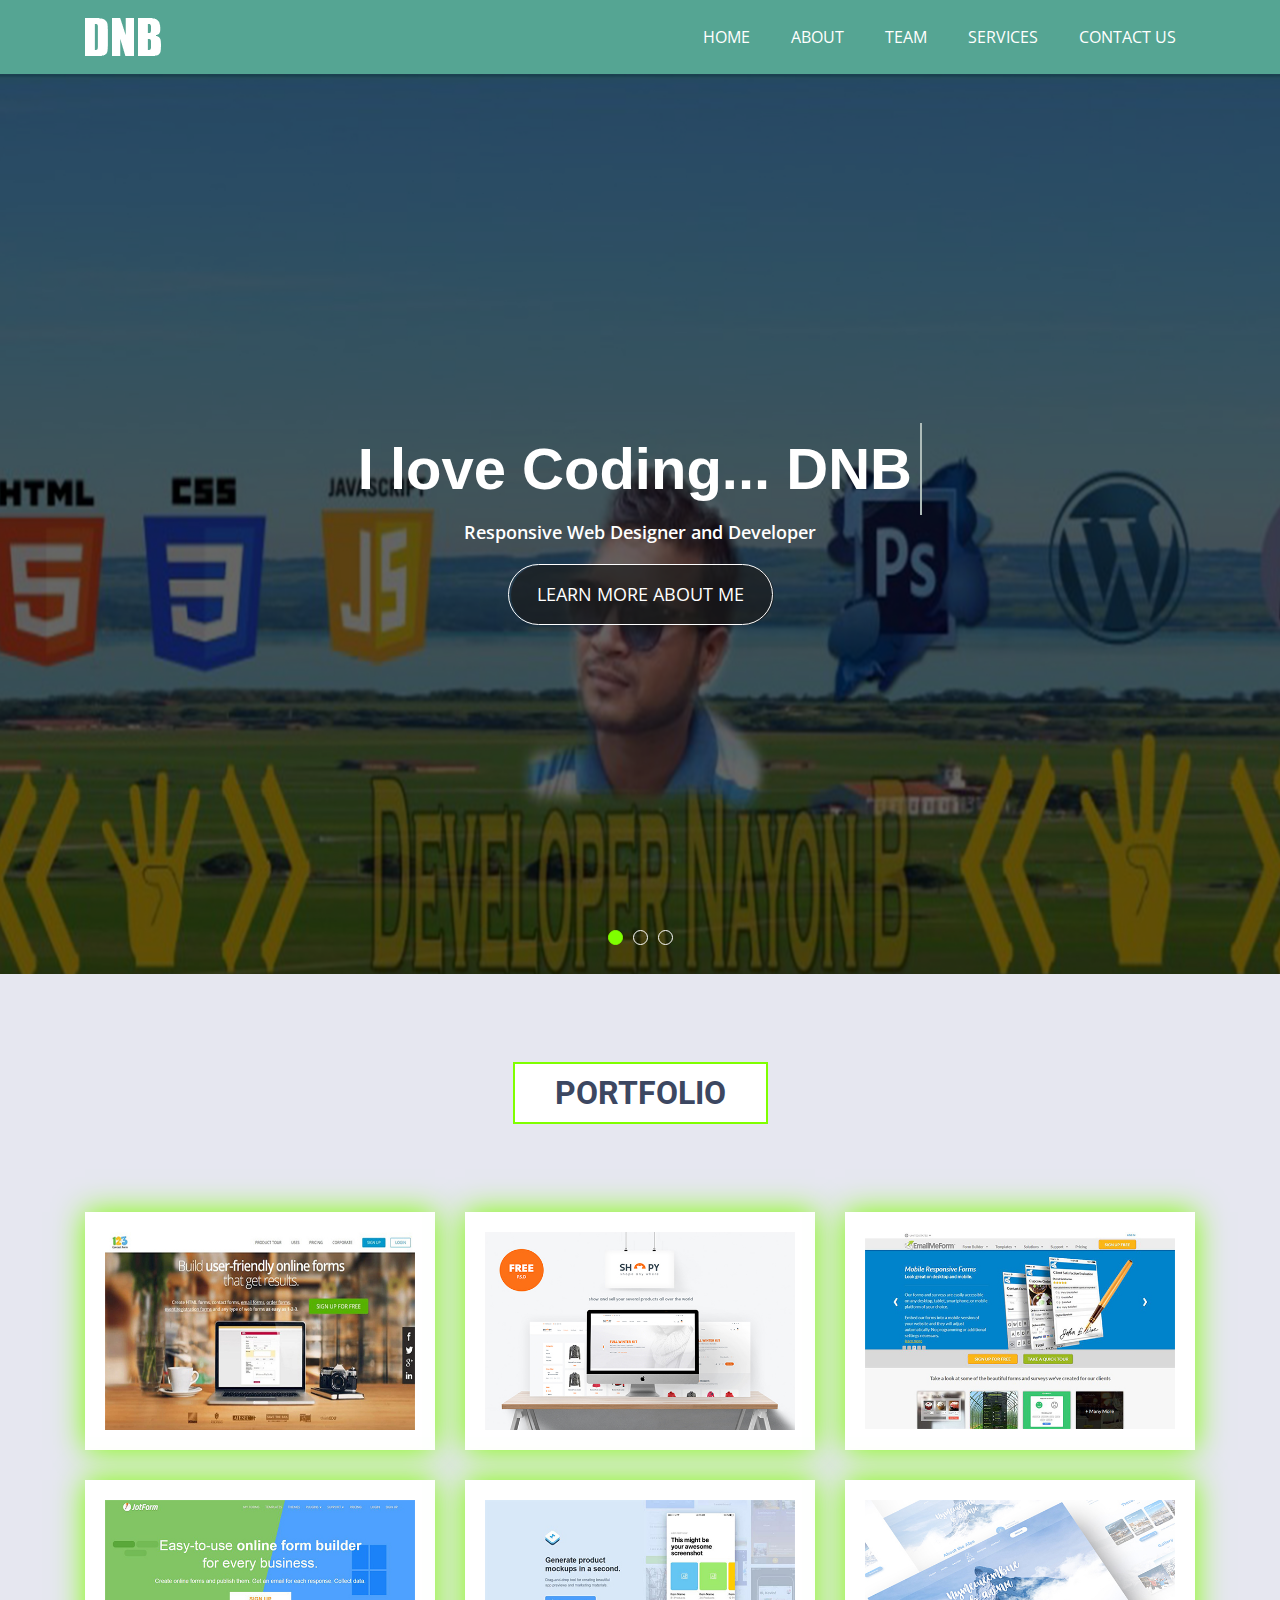
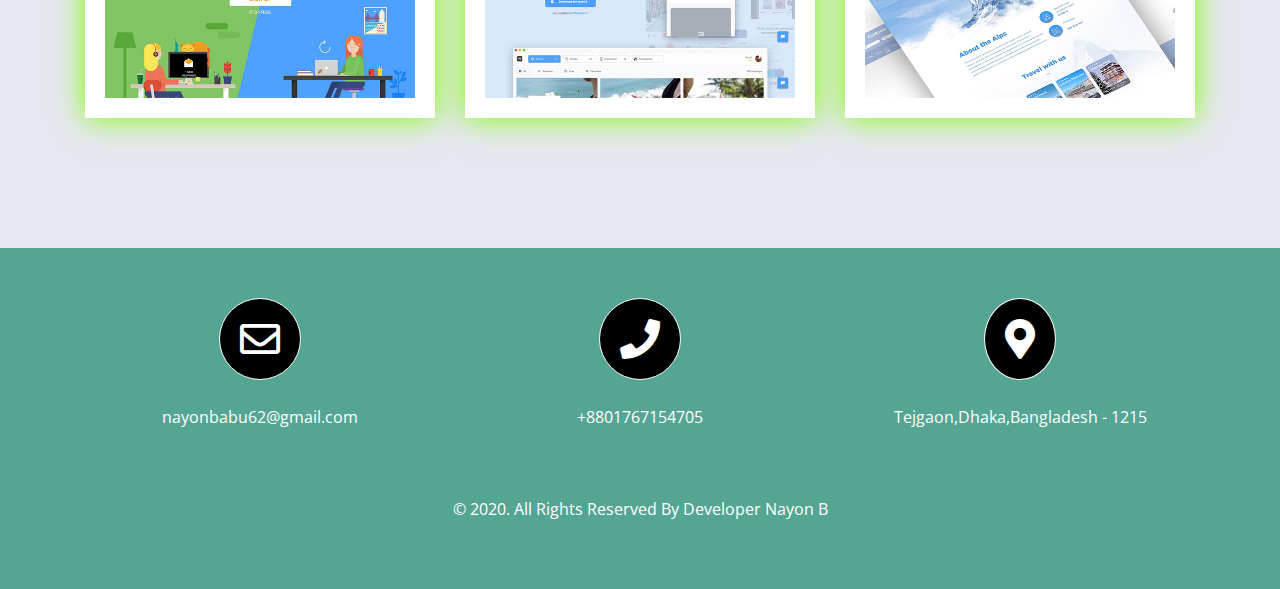
<file: index.html>
<!doctype html>
<html class="no-js" lang="">
<head>
<meta charset="utf-8">
<meta http-equiv="x-ua-compatible" content="ie=edge">
<title>Site Title Here</title>
<meta name="description" content="">
<meta name="viewport" content="width=device-width, initial-scale=1">

<link rel="manifest" href="site.webmanifest">
<link rel="shortcut icon" type="image/x-icon" href="img/favicon.ico">
<!-- Place favicon.ico in the root directory -->

<!-- CSS here -->
<link rel="stylesheet" href="css/bootstrap.min.css">
<link rel="stylesheet" href="css/owl.carousel.min.css">
<link rel="stylesheet" href="css/animated.css">
<link rel="stylesheet" href="css/magnific-popup.css">
<link rel="stylesheet" href="css/fontawesome-all.min.css">
<link rel="stylesheet" href="css/meanmenu.css">
<link rel="stylesheet" href="css/slick.css">
<link rel="stylesheet" href="css/default.css">
<link rel="stylesheet" href="css/style.css">
<link rel="stylesheet" href="css/responsive.css">
</head>
<body>
<!--=============== Header Part Code Start ================-->
<div id="header-sticky" class="header-area">
      <div class="container">
          <div class="row">
              <div class="col-xl-2 col-lg-2">
                  <div class="logo">
                      <a href="index.html"><img src="img/logo.png" alt="logo"></a>
                  </div>
              </div>
              <div class="col-xl-10 col-lg-10">
                  <div class="main-menu text-right">
                      <nav id="mobile-menu">
                          <ul id="main-menu nav ul">
                              <li><a href="index.html">Home</a></li>
                              <li><a href="about.html">About</a></li>
                              <li><a href="team.html">Team</a></li>
                              <li><a href="services.html">Services</a></li>
                              <li><a href="contact.html">Contact Us</a></li>
                          </ul>
                      </nav>
                   </div>
                  <div class="mobile-menu"></div>
              </div>
          </div>
      </div>
  </div>
<!--=========== Slider Part Code ==============-->
<div class="slider-area">
<div class="slider-active owl-carousel">
<div class="signel-slider slider-bg d-flex align-items-center" style="background-image: url(img/DBN.jpg)">
  <div class="container">
      <div class="row">
          <div class="col-xl-12">
              <div class="sllider-content text-center">
                 <h1 class="cd-headline clip is-full-width">
                <span>I love Coding...</span>
                 <span class="cd-words-wrapper">
                    <b class="is-visible"> DNB</b>
                    <b>DEVELOPER</b>
                    <b>NAYON B</b>
                   </span>
                </h1>
                  <p>Responsive Web Designer and Developer</p>       
                  <a href="#" class="btn-one">Learn more about me</a>
              </div>
          </div>
      </div>
  </div>
</div>
<div class="signel-slider slider-bg d-flex align-items-center" style="background-image: url(img/DNB4.jpg)">
  <div class="container">
      <div class="row">
          <div class="col-xl-12">
              <div class="sllider-content text-center">
                   <h1 class="cd-headline clip is-full-width">
                  <span>I love Coding...</span>
                  <span class="cd-words-wrapper">
                    <b class="is-visible"> DNB</b>
                    <b>DEVELOPER</b>
                    <b>NAYON B</b>
                   </span>
                </h1>
                 <p>Responsive Web Designer and Developer</p>
                  <a href="#" class="btn-one">Learn more about me</a>
              </div>
          </div>
      </div>
  </div>
</div>
<div class="signel-slider slider-bg d-flex align-items-center" style="background-image: url(img/DBN2.jpg)">
  <div class="container">
      <div class="row">
          <div class="col-xl-12">
              <div class="sllider-content text-center">
                   <h1 class="cd-headline clip is-full-width">
                  <span>I love Coding...</span>
                  <span class="cd-words-wrapper">
                    <b class="is-visible"> DNB</b>
                    <b>DEVELOPER</b>
                    <b>NAYON B</b>
                   </span>
                </h1>
                 <p>Responsive Web Designer and Developer</p>
                  <a href="#" class="btn-one">Learn more about me</a>
              </div>
          </div>
      </div>
  </div>
</div>
</div>
</div>

<!--=============== Protfolio Part Code Start ================-->
<div class="protfolio pt-100 pb-100">
    <div class="container">
        <div class="row">
            <div class="col-xl-12 mb-100">
             <div class="section-title text-center">
              <h2> PORTFOLIO </h2>
               </div>
            </div>
            <div class="col-xl-4 col-lg-4 col-md-6">
            <div class="protfolio-thumbnail">
                <img src="img/pro1.jpg" alt="dbn">
            </div>
            </div>
            
            <div class="col-xl-4 col-lg-4 col-md-6">
            <div class="protfolio-thumbnail">
                <img src="img/pro2.jpg" alt="dbn">
            </div>
            </div>
            
            <div class="col-xl-4 col-lg-4 col-md-6">
            <div class="protfolio-thumbnail">
                <img src="img/pro3.jpg" alt="dbn">
            </div>
            </div>
            
            <div class="col-xl-4 col-lg-4 col-md-6">
            <div class="protfolio-thumbnail">
                <img src="img/pro4.jpg" alt="dbn">
            </div>
            </div>
            
            <div class="col-xl-4 col-lg-4 col-md-6">
            <div class="protfolio-thumbnail">
                <img src="img/pro5.jpg" alt="dbn">
            </div>
            </div>
            
            <div class="col-xl-4 col-lg-4 col-md-6">
            <div class="protfolio-thumbnail">
                <img src="img/pro6.jpg" alt="dbn">
            </div>
            </div>
        </div>
    </div>
</div>
<!--=============== Footer Part Code Start ================-->
<div class="footer-area pt-50 pb-50">
  <div class="container">
   <div class="row">
    <div class="col-xl-4 col-lg-4 col-md-4 col-sm-4">
     <div class="footer-content text-center">
      <i class="far fa-envelope"></i>
        <p>nayonbabu62@gmail.com</p>
      </div>
    </div>
    <div class="col-xl-4 col-lg-4 col-md-4 col-sm-4">
     <div class="footer-content text-center">
      <i class="fas fa-phone"></i>
        <p>+8801767154705</p>
      </div>
    </div>
    <div class="col-xl-4 col-lg-4 col-md-4 col-sm-4">
     <div class="footer-content text-center">
      <i class="fas fa-map-marker-alt"></i>
        <p>Tejgaon,Dhaka,Bangladesh - 1215</p>
      </div>
    </div>
    <div class="col-xl-12 col-lg-12 col-md-12 col-sm-12">
        <div class="footer-widget text-center">
         <p>&copy; 2020. All Rights Reserved By Developer Nayon B</p>
        </div>
    </div>
   </div>
  </div>
</div>

<!-- JS here -->
<script src="js/vendor/jquery-1.12.4.min.js"></script>
<script src="js/popper.min.js"></script>
<script src="js/bootstrap.min.js"></script>
<script src="js/owl.carousel.min.js"></script>
<script src="js/isotope.pkgd.min.js"></script>
<script src="js/one-page-nav-min.js"></script>
<script src="js/slick.min.js"></script>
<script src="js/jquery.meanmenu.min.js"></script>
<script src="js/ajax-form.js"></script>
<script src="js/wow.min.js"></script>
<script src="js/jquery.scrollUp.min.js"></script>
<script src="js/imagesloaded.pkgd.min.js"></script>
<script src="js/animated.js"></script>
<script src="js/jquery.magnific-popup.min.js"></script>
<script src="js/skill.bars.jquery.js"></script>
<script src="js/plugins.js"></script>
<script src="js/main.js"></script>
</body>
</html>
</file>
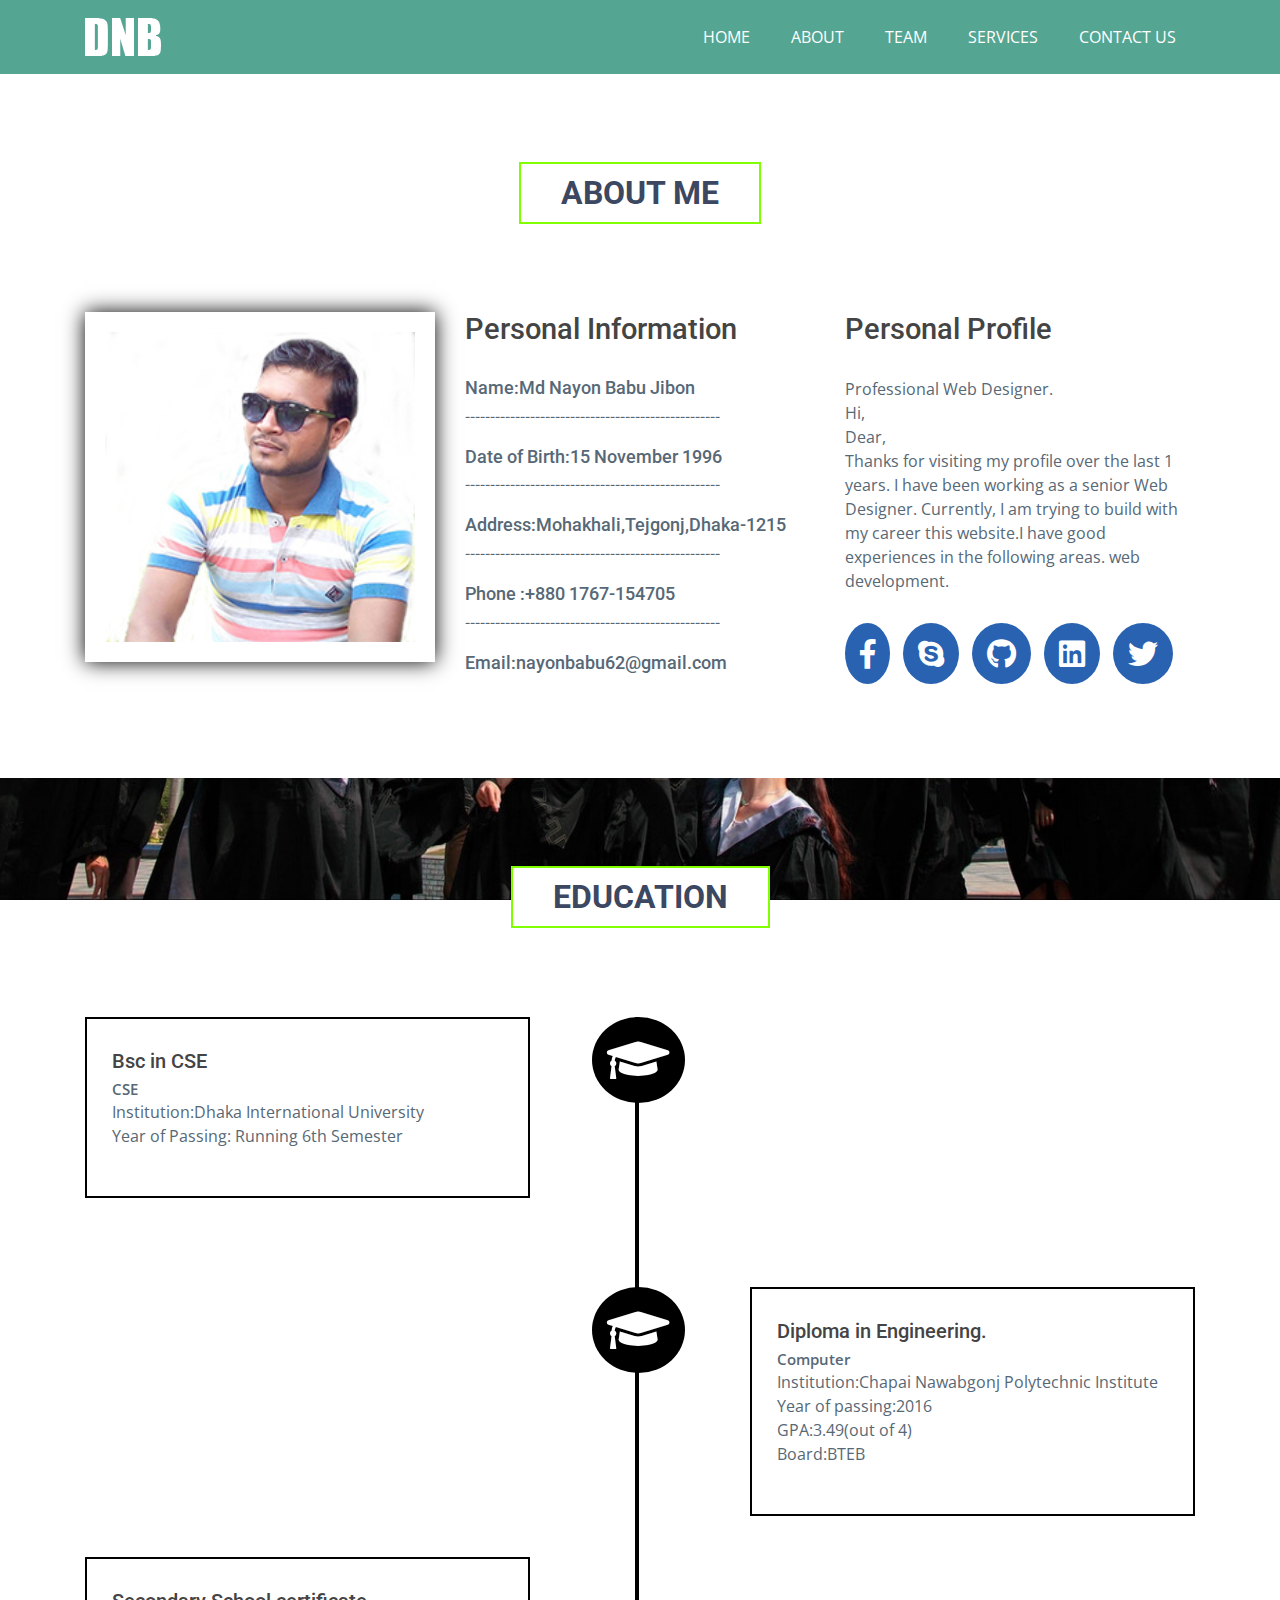
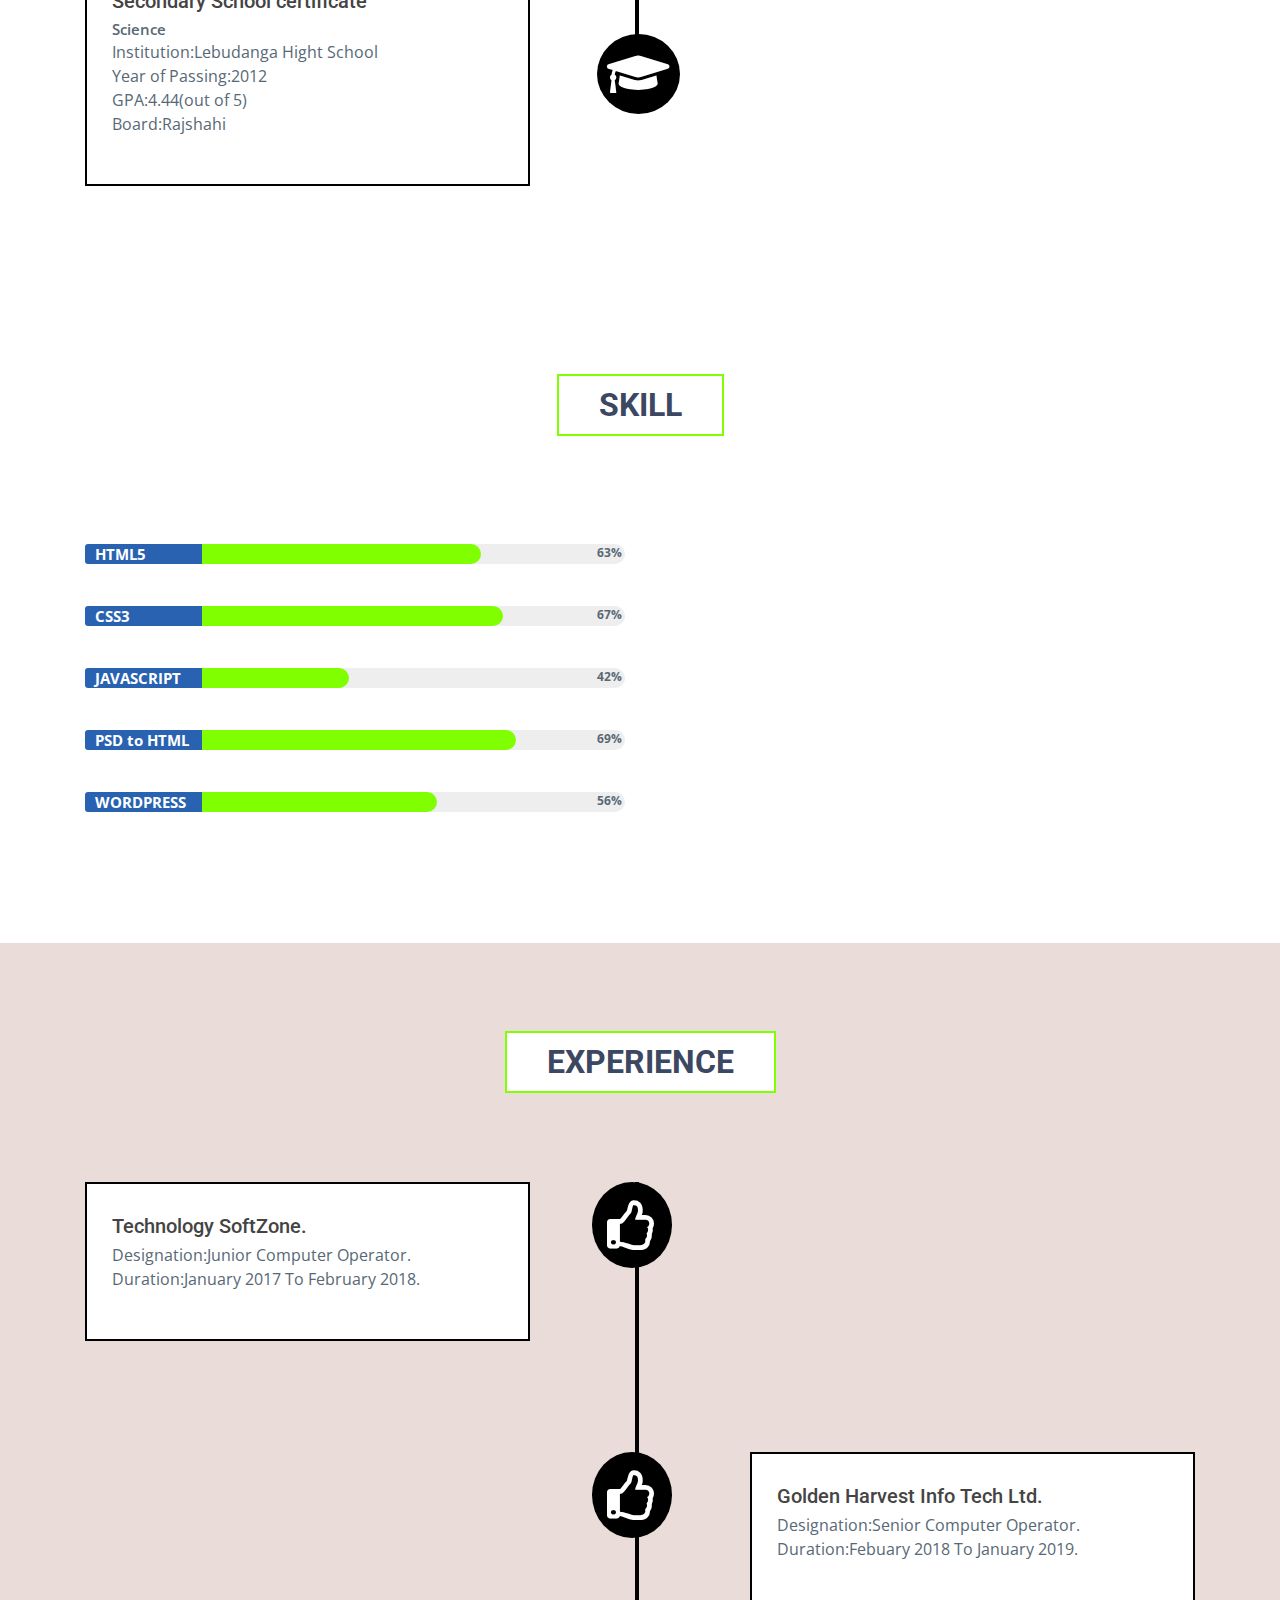
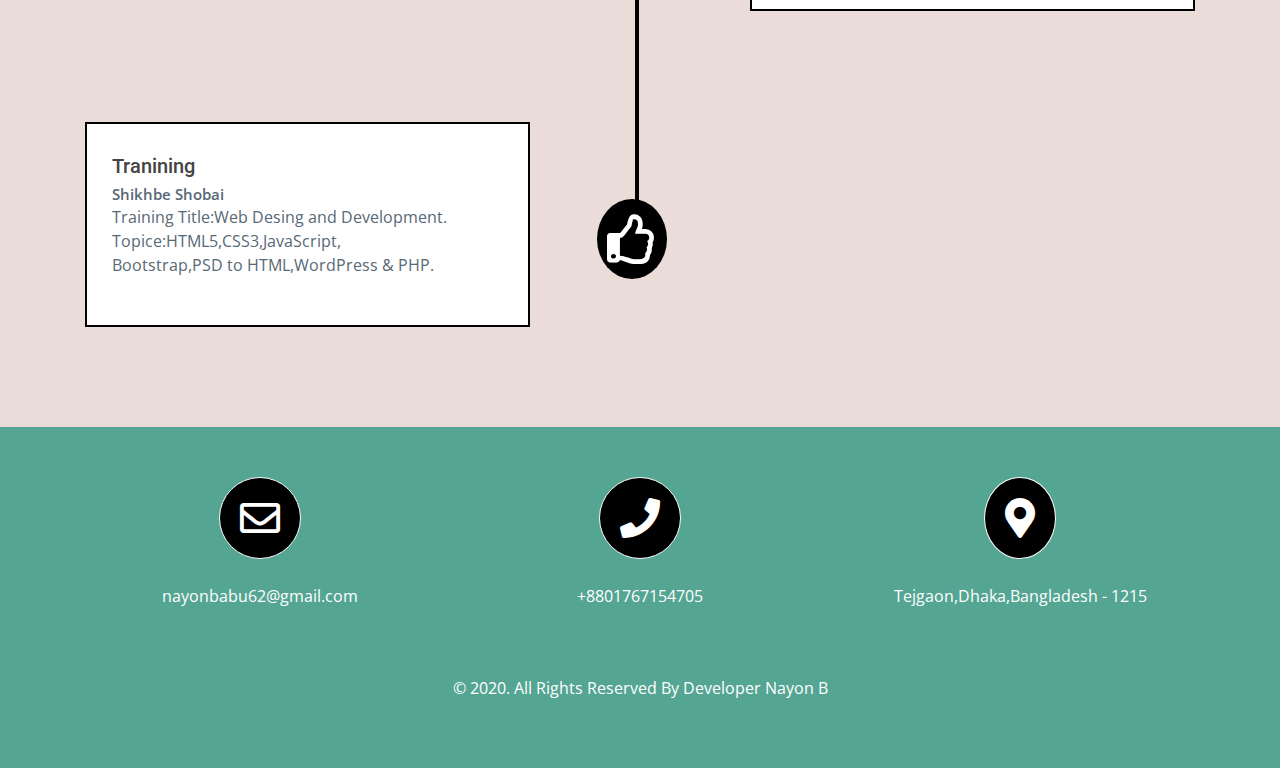
<file: about.html>
<!doctype html>
<html class="no-js" lang="">
<head>
<meta charset="utf-8">
<meta http-equiv="x-ua-compatible" content="ie=edge">
<title>Site Title Here</title>
<meta name="description" content="">
<meta name="viewport" content="width=device-width, initial-scale=1">

<link rel="manifest" href="site.webmanifest">
<link rel="shortcut icon" type="image/x-icon" href="img/favicon.ico">
<!-- Place favicon.ico in the root directory -->

<!-- CSS here -->
<link rel="stylesheet" href="css/bootstrap.min.css">
<link rel="stylesheet" href="css/owl.carousel.min.css">
<link rel="stylesheet" href="css/animated.css">
<link rel="stylesheet" href="css/magnific-popup.css">
<link rel="stylesheet" href="css/fontawesome-all.min.css">
<link rel="stylesheet" href="css/meanmenu.css">
<link rel="stylesheet" href="css/slick.css">
<link rel="stylesheet" href="css/default.css">
<link rel="stylesheet" href="css/style.css">
<link rel="stylesheet" href="css/responsive.css">
</head>
<body>
<!--=============== Header Part Code Start ================-->
<div id="header-sticky" class="header-area">
      <div class="container">
          <div class="row">
              <div class="col-xl-2 col-lg-2">
                  <div class="logo">
                      <a href="index.html"><img src="img/logo.png" alt="logo"></a>
                  </div>
              </div>
              <div class="col-xl-10 col-lg-10">
                  <div class="main-menu text-right">
                      <nav id="mobile-menu">
                          <ul id="main-menu nav ul">
                              <li><a href="index.html">Home</a></li>
                              <li><a href="about.html">About</a></li>
                              <li><a href="team.html">Team</a></li>
                              <li><a href="services.html">Services</a></li>
                              <li><a href="contact.html">Contact Us</a></li>
                          </ul>
                      </nav>
                   </div>
                  <div class="mobile-menu"></div>
              </div>
          </div>
      </div>
  </div>
<!--=============== About  Part Code Start ================-->
<div class="about-area pt-100 pb-100">
<div class="container">
<div class="row">
    <div class="col-xl-12">
        <div class="section-title text-center">
            <h2>About Me</h2>
        </div>
    </div>
    <div class="col-xl-4 col-lg-4">
        <div class="about-thumbnail pt-100">
          <img src="img/about.jpg" alt="about-imges">
        </div>
    </div>
    <div class="col-xl-4 col-lg-4">
        <div class="about-info pt-100">
            <h4>Personal Information</h4>
            <h5>Name:Md Nayon Babu Jibon</h5>
            <p>---------------------------------------------------</p>
            <h5>Date of Birth:15 November 1996</h5>
            <p>---------------------------------------------------</p>
            <h5>Address:Mohakhali,Tejgonj,Dhaka-1215</h5>
            <p>---------------------------------------------------</p>
            <h5>Phone :+880 1767-154705</h5>
            <p>---------------------------------------------------</p>
            <h5>Email:nayonbabu62@gmail.com</h5>
        </div>
</div>
<div class="col-xl-4 col-lg-4">
    <div class="about-info pt-100">
      <h4>Personal Profile</h4>
        <p>Professional  Web Designer.<br>Hi,<br>Dear,<br>Thanks for visiting my profile over the last 1 years. I have been working as a senior Web Designer. Currently, I am trying to build with my career this website.I have good experiences in the following areas. web development.</p>
        <div class="social-icon pt-20">
         <ul>
             <li><a href="https://www.facebook.com/Md-Nayon-Babu-Jinon-1029114910618652/?modal=admin_todo_tour" target="_blank"><i class="fab fa-facebook-f"></i></a></li>
             <li><a href="#" target="_blank"><i class="fab fa-skype"></i></a></li>
             <li><a href="https://github.com/mdnayonbabujibon" target="_blank"><i class="fab fa-github"></i></a></li>
             <li><a href="https://www.linkedin.com/in/md-nayon-babu-jibon-46b865172/" target="_blank"><i class="fab fa-linkedin"></i></a></li>
             <li><a href="https://twitter.com/MdNayonBabuJib1" target="_blank"><i class="fab fa-twitter"></i></a></li>
         </ul> 
        </div>
    </div>
</div>
</div>
</div>
</div>
<!--=============== Education Part Code Start ================-->
<div class="eduaciton-area pt-100 pb-100">
 <div class="container">
  <div class="row">
    <div class="col-xl-12 mb-100">
     <div class="section-title text-center">
     <h2> Education</h2>
    </div>
  </div>
 <div class="col-xl-5 col-lg-5 col-md-5">
  <div class="content-text">
   <h3>Bsc in CSE</h3>
    <span>CSE</span>
     <P>Institution:Dhaka International University<br> Year of Passing: Running 6th Semester</P>
     </div>
    </div>
  <div class="col-xl-2 col-lg-2 col-md-2">
      <div class="mid-line">
          <i class="fas fa-graduation-cap"></i>
      </div>
  </div>
 <div class="col-xl-5 col-lg-5 col-md-5">
     <div class="content-text2">

     </div>
  </div>
  <!--2nd title-->
 <div class="col-xl-5 col-lg-5 col-md-5">
     <div class="content-text2">

     </div>
  </div>
  <div class="col-xl-2 col-lg-2 col-md-2">
      <div class="mid-line">
          <i class="fas fa-graduation-cap"></i>
      </div>
  </div>
 <div class="col-xl-5 col-lg-5 col-md-5">
     <div class="content-text">
        <h3>Diploma in Engineering.</h3>
         <span>Computer</span>
         <P>Institution:Chapai Nawabgonj Polytechnic Institute<br>Year of passing:2016<br>GPA:3.49(out of 4)<br>Board:BTEB</P> 
     </div>
  </div>

 <div class="col-xl-5 col-lg-5 col-md-5">
     <div class="content-text">
         <h3>Secondary School certificate</h3>
         <span>Science</span>
         <P>Institution:Lebudanga Hight School<br>Year of Passing:2012<br>GPA:4.44(out of 5)<br>Board:Rajshahi</P>
     </div>
  </div>
  <div class="col-xl-2 col-lg-2 col-md-2">
      <div class="mid-line-last">
          <i class="fas fa-graduation-cap"></i>
      </div>
  </div>
 <div class="col-xl-5 col-lg-5 col-md-5">
     <div class="content-text2">

          </div>
        </div>
      </div>
    </div>
  </div>

<!--=============== Skill Part Code Start ================-->
<div class="skill-area pt-100 pb-100">
    <div class="container">
        <div class="row">
        <div class="col-xl-12 mb-100">
       <div class="section-title text-center">
      <h2> Skill </h2>
    </div>
  </div> 
  <div class="col-xl-6 col-lg-6">
      <div class="skill-bar">
          <div class="skillbar" data-percent="90%">
        <span class="skillbar-title" style="background: #2862b1;">HTML5</span>
        <p class="skillbar-bar" style="background: #7fff00;"></p>
        <span class="skill-bar-percent"></span>
        </div>
      </div>
      <div class="skill-bar">
       <div class="skillbar" data-percent="95%">
        <span class="skillbar-title" style="background: #2862b1;">CSS3</span>
        <p class="skillbar-bar" style="background: #7fff00;"></p>
        <span class="skill-bar-percent"></span>
        </div>
      </div>
      <div class="skill-bar">
       <div class="skillbar" data-percent="60%">
        <span class="skillbar-title" style="background: #2862b1;">JAVASCRIPT</span>
        <p class="skillbar-bar" style="background: #7fff00;"></p>
        <span class="skill-bar-percent"></span>
        </div>
      </div>
      <div class="skill-bar">
       <div class="skillbar" data-percent="98%">
        <span class="skillbar-title" style="background: #2862b1;">PSD to HTML</span>
        <p class="skillbar-bar" style="background: #7fff00;"></p>
        <span class="skill-bar-percent"></span>
        </div>
      </div>
      <div class="skill-bar">
       <div class="skillbar" data-percent="80%">
        <span class="skillbar-title" style="background: #2862b1;">WORDPRESS</span>
        <p class="skillbar-bar" style="background: #7fff00;"></p>
        <span class="skill-bar-percent"></span>
        </div>
      </div>
  </div>
  <div class="col-xl-6 col-lg-6">
      <div class="skillbar-img">
        <a href="https://www.youtube.com/channel/UC7Ll55wEeGkzSH5wyFa-lxg/playlists" target="_blank"><iframe width="560" height="315" src="https://www.youtube.com/embed/RRz4wlI3Psk" frameborder="0" allow="accelerometer; autoplay; encrypted-media; gyroscope; picture-in-picture" allowfullscreen></iframe></a>
         <!--
          <img src="img/skil-img.jpg" alt="dnb">-->
      </div>
  </div>
</div>
</div>
</div>

<!--=============== EXPERIENCE Part Code Start ================-->
 <div class="Exprerence-area pt-100 pb-100 white-bg">
    <div class="container">
        <div class="row">
         <div class="col-xl-12 mb-100">
          <div class="section-title text-center">
           <h2> EXPERIENCE</h2>
         </div>
        </div>
          <div class="col-xl-5 col-lg-5 col-md-5">
             <div class="content-text">
                <h3>Technology SoftZone.</h3>
                  <P>Designation:Junior Computer Operator.<br>Duration:January 2017 To February 2018.</P>
                    </div>
                   </div>
                  <div class="col-xl-2 col-lg-2 col-md-2">
                   <div class="mid-line">
                    <i class="far fa-thumbs-up"></i>
                    </div>
                  </div>
                 <div class="col-xl-5 col-lg-5 col-md-5">
                     <div class="content-text2">  
                     </div>
                  </div>
                  <!--2nd title-->
                 <div class="col-xl-5 col-lg-5 col-md-5">
                     <div class="content-text2"> 
                     </div>
                  </div>
                  <div class="col-xl-2 col-lg-2 col-md-2">
                      <div class="mid-line">
                          <i class="far fa-thumbs-up"></i>
                      </div>
                  </div>
                 <div class="col-xl-5 col-lg-5 col-md-5">
                     <div class="content-text">
                        <h3>Golden Harvest Info Tech Ltd.</h3>
                         <P>Designation:Senior Computer Operator.<br>Duration:Febuary 2018 To January 2019.</P> 
                     </div>
                  </div>
                   
                 <div class="col-xl-5 col-lg-5 col-md-5">
                     <div class="content-text">
                         <h3>Tranining</h3>
                         <span>Shikhbe Shobai</span>
                         <P>Training Title:Web Desing and Development.
                         Topice:HTML5,CSS3,JavaScript,<br>Bootstrap,PSD to HTML,WordPress & PHP.</P>
                     </div>
                  </div>
                  <div class="col-xl-2 col-lg-2 col-md-2">
                      <div class="mid-line-last">
                          <i class="far fa-thumbs-up"></i>
                      </div>
                  </div>
                 <div class="col-xl-5 col-lg-5 col-md-5">
                     <div class="content-text2">
                         
                     </div>
                   </div>
                </div>
             </div>
         </div>
         
<!--=============== Footer Part Code Start ================-->
<div class="footer-area pt-50 pb-50">
  <div class="container">
   <div class="row">
    <div class="col-xl-4 col-lg-4 col-md-4 col-sm-4">
     <div class="footer-content text-center">
      <i class="far fa-envelope"></i>
        <p>nayonbabu62@gmail.com</p>
      </div>
    </div>
    <div class="col-xl-4 col-lg-4 col-md-4 col-sm-4">
     <div class="footer-content text-center">
      <i class="fas fa-phone"></i>
        <p>+8801767154705</p>
      </div>
    </div>
    <div class="col-xl-4 col-lg-4 col-md-4 col-sm-4">
     <div class="footer-content text-center">
      <i class="fas fa-map-marker-alt"></i>
        <p>Tejgaon,Dhaka,Bangladesh - 1215</p>
      </div>
    </div>
    <div class="col-xl-12 col-lg-12 col-md-12 col-sm-12">
        <div class="footer-widget text-center">
         <p>&copy; 2020. All Rights Reserved By Developer Nayon B</p>
        </div>
    </div>
   </div>
  </div>
</div>

<!-- JS here -->
<script src="js/vendor/jquery-1.12.4.min.js"></script>
<script src="js/popper.min.js"></script>
<script src="js/bootstrap.min.js"></script>
<script src="js/owl.carousel.min.js"></script>
<script src="js/isotope.pkgd.min.js"></script>
<script src="js/one-page-nav-min.js"></script>
<script src="js/slick.min.js"></script>
<script src="js/jquery.meanmenu.min.js"></script>
<script src="js/ajax-form.js"></script>
<script src="js/wow.min.js"></script>
<script src="js/jquery.scrollUp.min.js"></script>
<script src="js/imagesloaded.pkgd.min.js"></script>
<script src="js/animated.js"></script>
<script src="js/jquery.magnific-popup.min.js"></script>
<script src="js/skill.bars.jquery.js"></script>
<script src="js/plugins.js"></script>
<script src="js/main.js"></script>
</body>
</html>
</file>
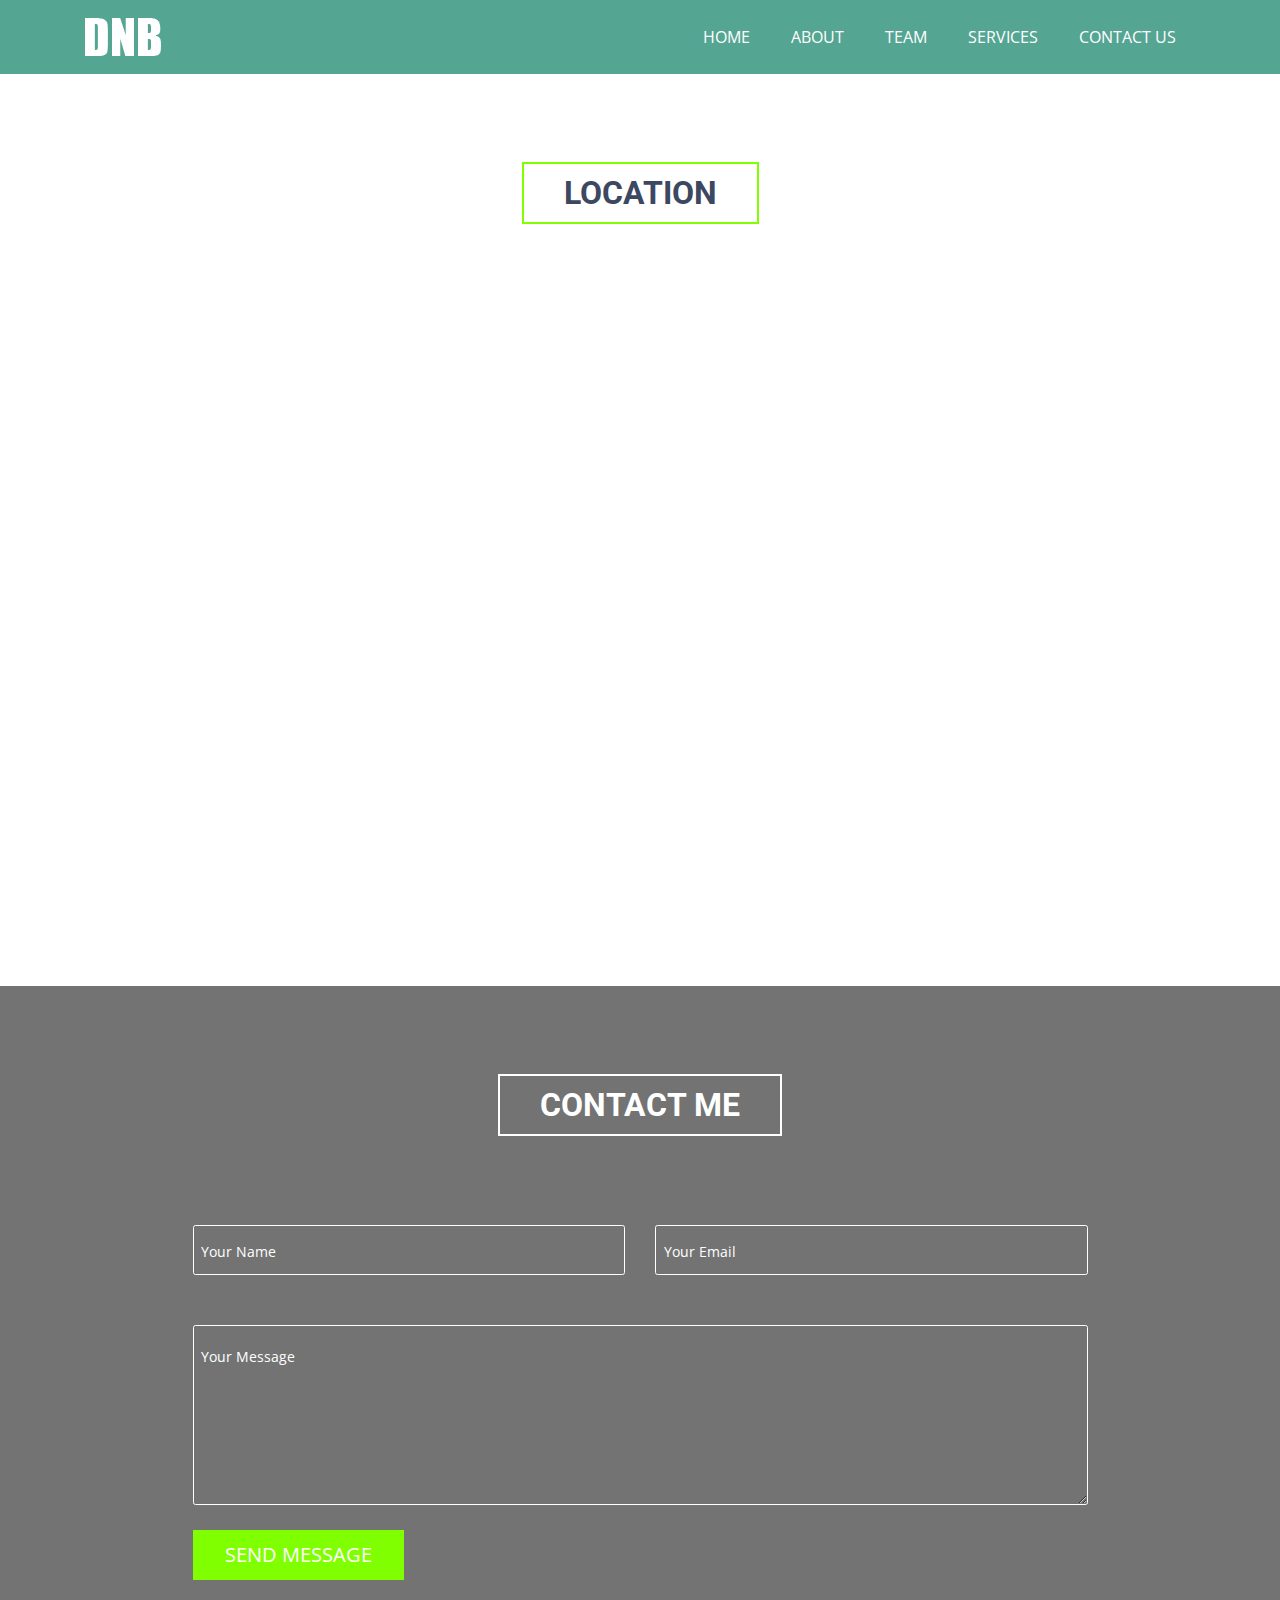
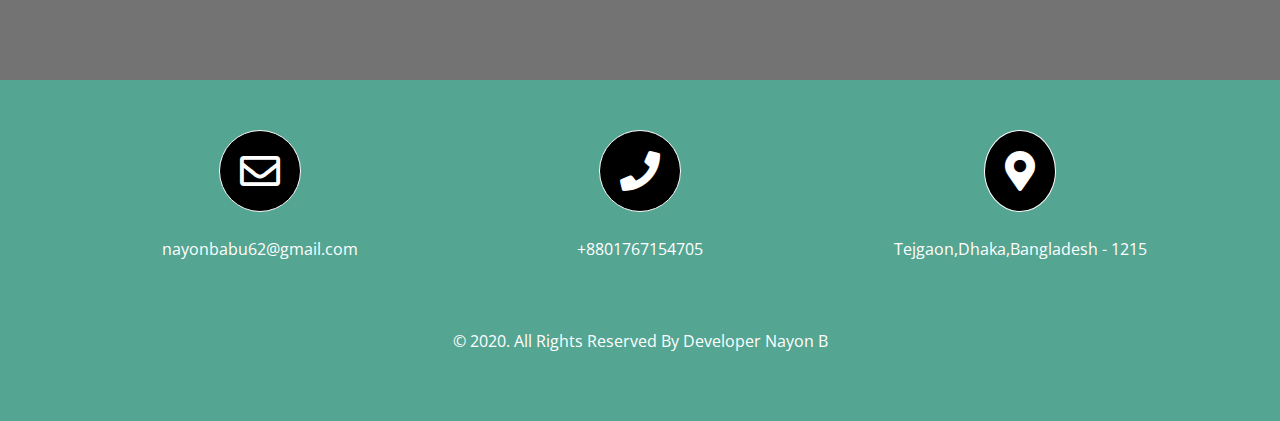
<file: contact.html>
<!doctype html>
<html class="no-js" lang="">
<head>
<meta charset="utf-8">
<meta http-equiv="x-ua-compatible" content="ie=edge">
<title>Site Title Here</title>
<meta name="description" content="">
<meta name="viewport" content="width=device-width, initial-scale=1">

<link rel="manifest" href="site.webmanifest">
<link rel="shortcut icon" type="image/x-icon" href="img/favicon.ico">
<!-- Place favicon.ico in the root directory -->

<!-- CSS here -->
<link rel="stylesheet" href="css/bootstrap.min.css">
<link rel="stylesheet" href="css/owl.carousel.min.css">
<link rel="stylesheet" href="css/animated.css">
<link rel="stylesheet" href="css/magnific-popup.css">
<link rel="stylesheet" href="css/fontawesome-all.min.css">
<link rel="stylesheet" href="css/meanmenu.css">
<link rel="stylesheet" href="css/slick.css">
<link rel="stylesheet" href="css/default.css">
<link rel="stylesheet" href="css/style.css">
<link rel="stylesheet" href="css/responsive.css">
</head>
<body>
<!--=============== Header Part Code Start ================-->
<div id="header-sticky" class="header-area">
      <div class="container">
          <div class="row">
              <div class="col-xl-2 col-lg-2">
                  <div class="logo">
                      <a href="index.html"><img src="img/logo.png" alt="logo"></a>
                  </div>
              </div>
              <div class="col-xl-10 col-lg-10">
                  <div class="main-menu text-right">
                      <nav id="mobile-menu">
                          <ul id="main-menu nav ul">
                              <li><a href="index.html">Home</a></li>
                              <li><a href="about.html">About</a></li>
                              <li><a href="team.html">Team</a></li>
                              <li><a href="services.html">Services</a></li>
                              <li><a href="contact.html">Contact Us</a></li>
                          </ul>
                      </nav>
                   </div>
                  <div class="mobile-menu"></div>
              </div>
          </div>
      </div>
  </div>
  <!--=============== Google Map Part Code Start ================-->
 <div class="google_map">
    <div class="container">
        <div class="row">
           <div class="col-xl-12 mb-100 pt-100">
             <div class="section-title text-center">
              <h2> Location </h2>
               </div>
            </div>
        </div>
        </div>
            <p><iframe src="https://www.google.com/maps/embed?pb=!1m18!1m12!1m3!1d7496149.953730211!2d85.8462125075647!3d23.452185887261443!2m3!1f0!2f0!3f0!3m2!1i1024!2i768!4f13.1!3m3!1m2!1s0x30adaaed80e18ba7%3A0xf2d28e0c4e1fc6b!2sBangladesh!5e0!3m2!1sen!2sbd!4v1582547313823!5m2!1sen!2sbd" width="100%" height="650" frameborder="0" style="border:0;" allowfullscreen=""></iframe></p>
        </div>

<!--=============== Contact Part Code Start ================-->
<div class="contact pt-100 pb-100">
  <div class="container">
    <div class="row">
     <div class="col-xl-12 mb-100">
        <div class="contact-title text-center">
        <h2> Contact Me </h2>
       </div>
     </div>
    </div>
 <!--contact form-->
<div class="container content-top-space">
 <form action="https://formspree.io/nayonbabu62@gmail.com" method="post" enctype="multipart/form-data">
    <div class="row">
      <div class="col-xl-10 offset-xl-1 col-lg-10 offset-lg-1">
        <div class="row">
          <div class="col-xl-6 col-lg-6 col-md-6">
            <input type="text" class="form-control" placeholder="Your Name">
            </div>
            <div class="col-xl-6 col-lg-6 col-md-6">
           <input type="text" class="form-control" placeholder="Your Email">
             </div>
              </div>
                <div class="row">
                  <div class="col-xl-12 col-lg-12">
                     <textarea class="form-control" placeholder="Your Message"></textarea>
                    </div>
                    <div class="col-xl-12 col-lg-12">
                        <button type="submit">Send Message</button>
                    </div>
                </div>
            </div>
        </div>
    </form>
    </div>
</div>
</div>
<!--=============== Footer Part Code Start ================-->
<div class="footer-area pt-50 pb-50">
  <div class="container">
   <div class="row">
    <div class="col-xl-4 col-lg-4 col-md-4 col-sm-4">
     <div class="footer-content text-center">
      <i class="far fa-envelope"></i>
        <p>nayonbabu62@gmail.com</p>
      </div>
    </div>
    <div class="col-xl-4 col-lg-4 col-md-4 col-sm-4">
     <div class="footer-content text-center">
      <i class="fas fa-phone"></i>
        <p>+8801767154705</p>
      </div>
    </div>
    <div class="col-xl-4 col-lg-4 col-md-4 col-sm-4">
     <div class="footer-content text-center">
      <i class="fas fa-map-marker-alt"></i>
        <p>Tejgaon,Dhaka,Bangladesh - 1215</p>
      </div>
    </div>
    <div class="col-xl-12 col-lg-12 col-md-12 col-sm-12">
        <div class="footer-widget text-center">
          <p>&copy; 2020. All Rights Reserved By Developer Nayon B</p>
        </div>
    </div>
   </div>
  </div>
</div>

<!-- JS here -->
<script src="js/vendor/jquery-1.12.4.min.js"></script>
<script src="js/popper.min.js"></script>
<script src="js/bootstrap.min.js"></script>
<script src="js/owl.carousel.min.js"></script>
<script src="js/isotope.pkgd.min.js"></script>
<script src="js/one-page-nav-min.js"></script>
<script src="js/slick.min.js"></script>
<script src="js/jquery.meanmenu.min.js"></script>
<script src="js/ajax-form.js"></script>
<script src="js/wow.min.js"></script>
<script src="js/jquery.scrollUp.min.js"></script>
<script src="js/imagesloaded.pkgd.min.js"></script>
<script src="js/animated.js"></script>
<script src="js/jquery.magnific-popup.min.js"></script>
<script src="js/skill.bars.jquery.js"></script>
<script src="js/plugins.js"></script>
<script src="js/main.js"></script>
</body>
</html>
</file>
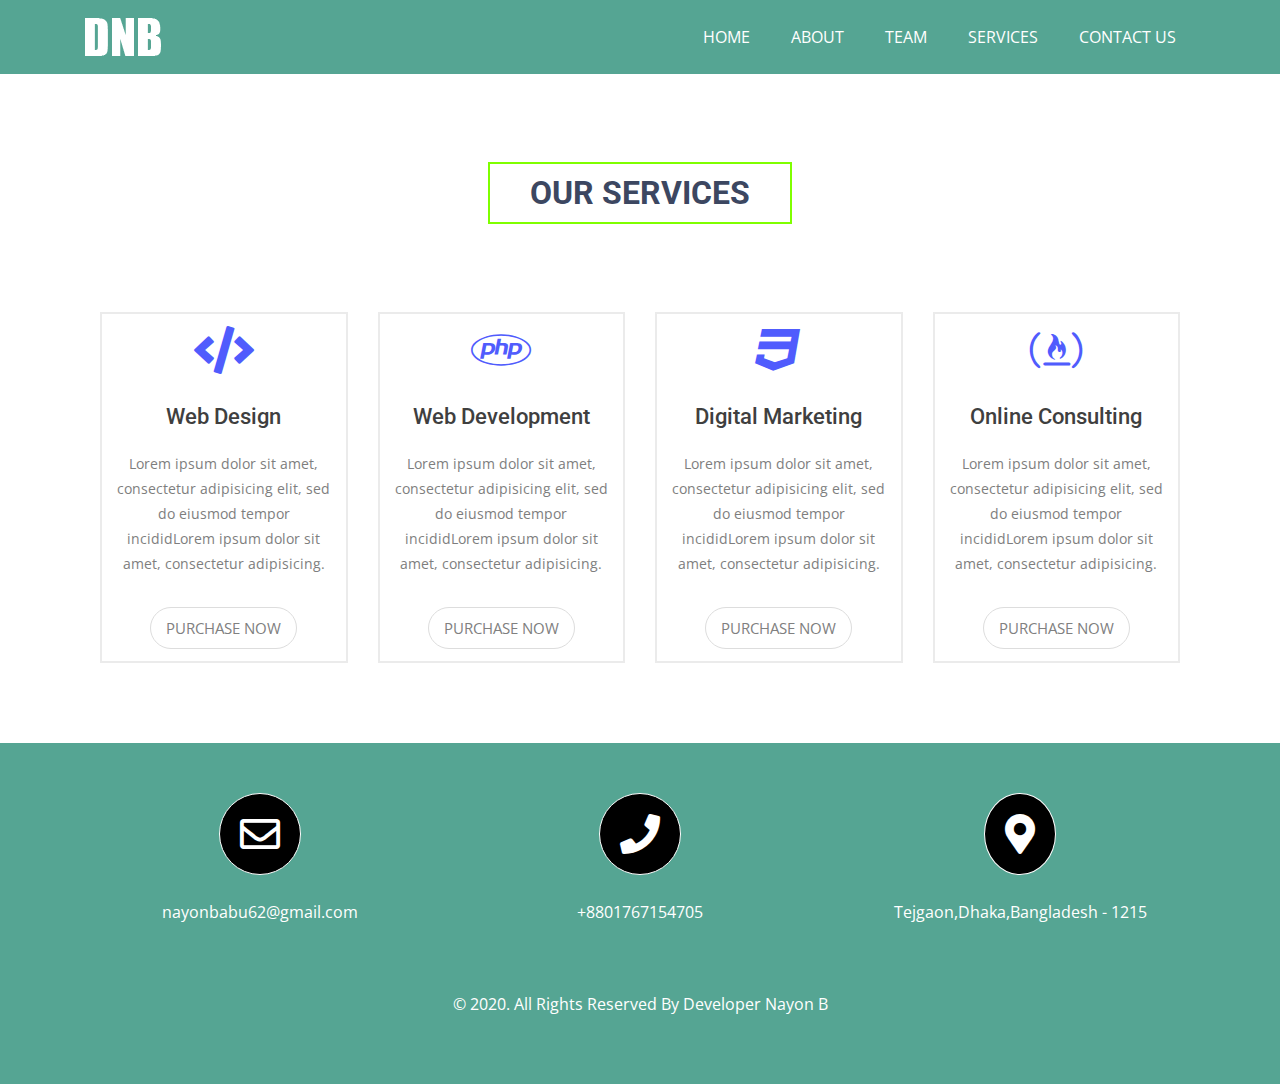
<file: services.html>
<!doctype html>
<html class="no-js" lang="">
<head>
<meta charset="utf-8">
<meta http-equiv="x-ua-compatible" content="ie=edge">
<title>Site Title Here</title>
<meta name="description" content="">
<meta name="viewport" content="width=device-width, initial-scale=1">

<link rel="manifest" href="site.webmanifest">
<link rel="shortcut icon" type="image/x-icon" href="img/favicon.ico">
<!-- Place favicon.ico in the root directory -->

<!-- CSS here -->
<link rel="stylesheet" href="css/bootstrap.min.css">
<link rel="stylesheet" href="css/owl.carousel.min.css">
<link rel="stylesheet" href="css/animated.css">
<link rel="stylesheet" href="css/magnific-popup.css">
<link rel="stylesheet" href="css/fontawesome-all.min.css">
<link rel="stylesheet" href="css/meanmenu.css">
<link rel="stylesheet" href="css/slick.css">
<link rel="stylesheet" href="css/default.css">
<link rel="stylesheet" href="css/style.css">
<link rel="stylesheet" href="css/responsive.css">
</head>
<body>
<!--=============== Header Part Code Start ================-->
<div id="header-sticky" class="header-area">
      <div class="container">
          <div class="row">
              <div class="col-xl-2 col-lg-2">
                  <div class="logo">
                      <a href="index.html"><img src="img/logo.png" alt="logo"></a>
                  </div>
              </div>
              <div class="col-xl-10 col-lg-10">
                  <div class="main-menu text-right">
                      <nav id="mobile-menu">
                          <ul id="main-menu nav ul">
                              <li><a href="index.html">Home</a></li>
                              <li><a href="about.html">About</a></li>
                              <li><a href="team.html">Team</a></li>
                              <li><a href="services.html">Services</a></li>
                              <li><a href="contact.html">Contact Us</a></li>
                          </ul>
                      </nav>
                   </div>
                  <div class="mobile-menu"></div>
              </div>
          </div>
      </div>
  </div>
  <!--=============== Google Map Part Code Start ================-->
 <div class="our-services">
    <div class="container">
        <div class="row">
           <div class="col-md-12 mb-100 pt-100">
             <div class="section-title text-center">
              <h2> Our Services </h2>
               </div>
            </div>
        </div>
            <div class="about-area pb-80">
                <div class="container">
                    <div class="row">
                        <div class="col-lg-3 col-md-6">
                           <div class="about-contet text-center">
                             <i class="fas fa-code"></i>
                            <h3>Web Design</h3>
                            <p>Lorem ipsum dolor sit amet, consectetur adipisicing elit, sed do eiusmod tempor incididLorem ipsum dolor sit amet, consectetur adipisicing.</p>
                            <a href="#" class="btn-one2">Purchase now</a>
                        </div>
                      </div>
                        <div class="col-lg-3 col-md-6">
                           <div class="about-contet text-center">
                             <i class="fab fa-php"></i>
                            <h3>Web Development</h3>
                            <p>Lorem ipsum dolor sit amet, consectetur adipisicing elit, sed do eiusmod tempor incididLorem ipsum dolor sit amet, consectetur adipisicing.</p>
                            <a href="#" class="btn-one2">Purchase now</a>
                        </div>
                      </div>
                        <div class="col-lg-3 col-md-6">
                           <div class="about-contet text-center">
                             <i class="fab fa-css3"></i>
                            <h3>Digital Marketing</h3>
                            <p>Lorem ipsum dolor sit amet, consectetur adipisicing elit, sed do eiusmod tempor incididLorem ipsum dolor sit amet, consectetur adipisicing.</p>
                            <a href="#" class="btn-one2">Purchase now</a>
                        </div>
                      </div>
                        <div class="col-lg-3 col-md-6">
                           <div class="about-contet text-center">
                             <i class="fab fa-free-code-camp"></i>
                            <h3>Online Consulting</h3>
                            <p>Lorem ipsum dolor sit amet, consectetur adipisicing elit, sed do eiusmod tempor incididLorem ipsum dolor sit amet, consectetur adipisicing.</p>
                            <a href="#" class="btn-one2">Purchase now</a>
                        </div>
                      </div>
                    </div>
                </div>
            </div>
            </div>
        </div>
            
<!--=============== Footer Part Code Start ================-->
<div class="footer-area pt-50 pb-50">
  <div class="container">
   <div class="row">
    <div class="col-xl-4 col-lg-4 col-md-4 col-sm-4">
     <div class="footer-content text-center">
      <i class="far fa-envelope"></i>
        <p>nayonbabu62@gmail.com</p>
      </div>
    </div>
    <div class="col-xl-4 col-lg-4 col-md-4 col-sm-4">
     <div class="footer-content text-center">
      <i class="fas fa-phone"></i>
        <p>+8801767154705</p>
      </div>
    </div>
    <div class="col-xl-4 col-lg-4 col-md-4 col-sm-4">
     <div class="footer-content text-center">
      <i class="fas fa-map-marker-alt"></i>
        <p>Tejgaon,Dhaka,Bangladesh - 1215</p>
      </div>
    </div>
    <div class="col-xl-12 col-lg-12 col-md-12 col-sm-12">
        <div class="footer-widget text-center">
          <p>&copy; 2020. All Rights Reserved By Developer Nayon B</p>
        </div>
    </div>
   </div>
  </div>
</div>

<!-- JS here -->
<script src="js/vendor/jquery-1.12.4.min.js"></script>
<script src="js/popper.min.js"></script>
<script src="js/bootstrap.min.js"></script>
<script src="js/owl.carousel.min.js"></script>
<script src="js/isotope.pkgd.min.js"></script>
<script src="js/one-page-nav-min.js"></script>
<script src="js/slick.min.js"></script>
<script src="js/jquery.meanmenu.min.js"></script>
<script src="js/ajax-form.js"></script>
<script src="js/wow.min.js"></script>
<script src="js/jquery.scrollUp.min.js"></script>
<script src="js/imagesloaded.pkgd.min.js"></script>
<script src="js/animated.js"></script>
<script src="js/jquery.magnific-popup.min.js"></script>
<script src="js/skill.bars.jquery.js"></script>
<script src="js/plugins.js"></script>
<script src="js/main.js"></script>
</body>
</html>
</file>
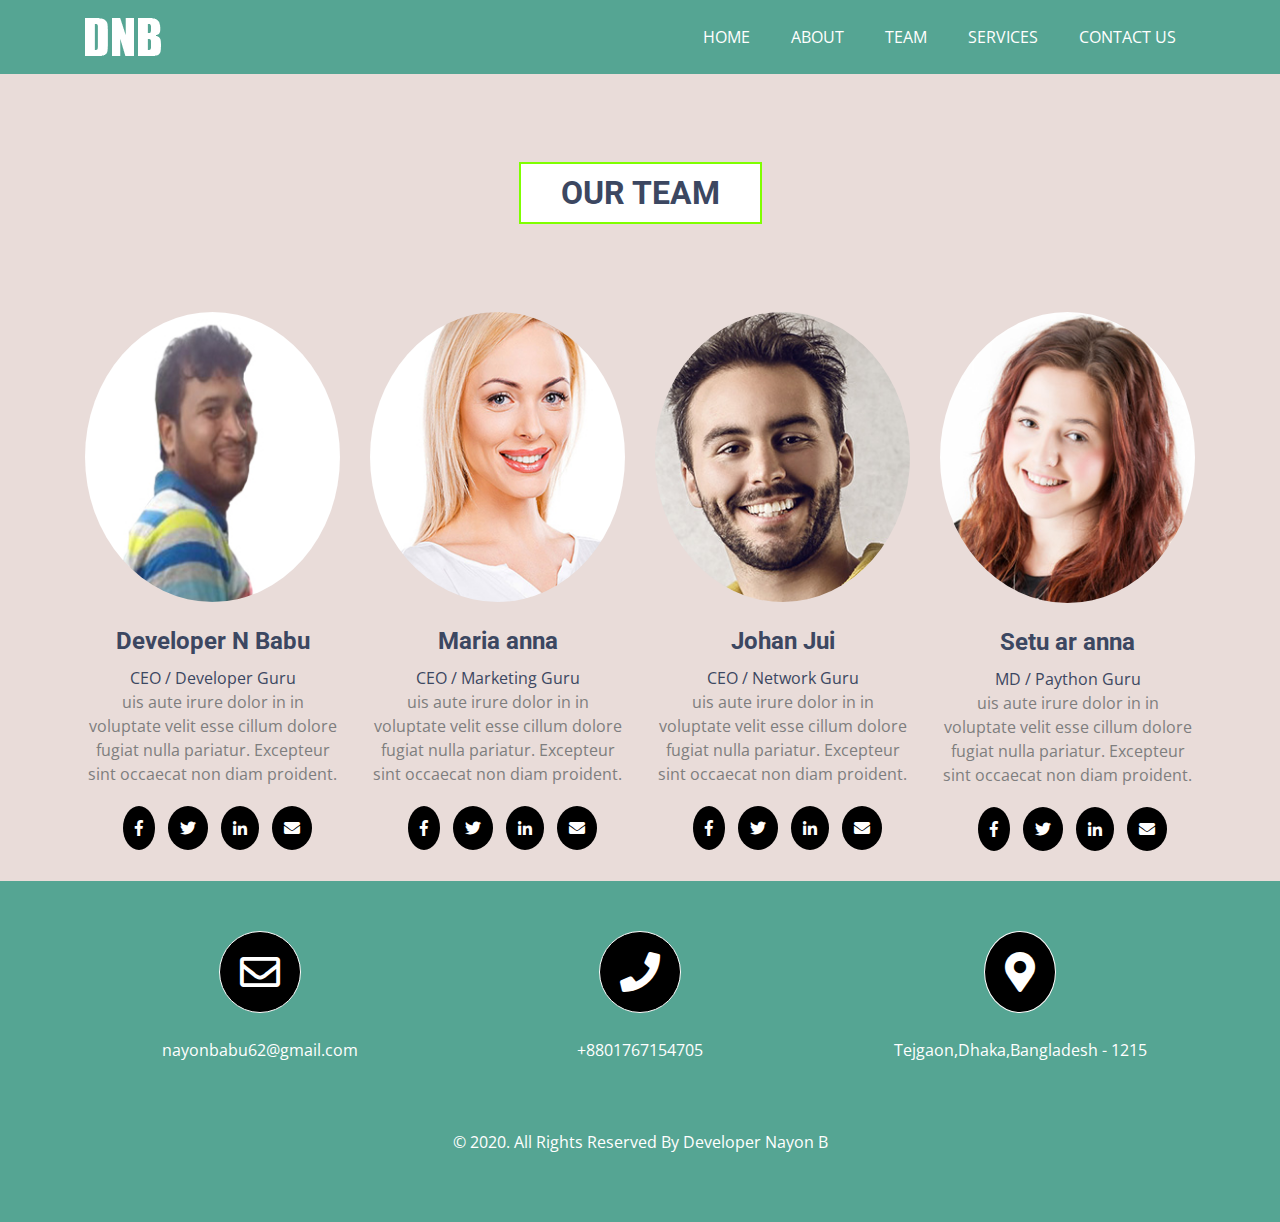
<file: team.html>
<!doctype html>
<html class="no-js" lang="">
<head>
<meta charset="utf-8">
<meta http-equiv="x-ua-compatible" content="ie=edge">
<title>Site Title Here</title>
<meta name="description" content="">
<meta name="viewport" content="width=device-width, initial-scale=1">

<link rel="manifest" href="site.webmanifest">
<link rel="shortcut icon" type="image/x-icon" href="img/favicon.ico">
<!-- Place favicon.ico in the root directory -->

<!-- CSS here -->
<link rel="stylesheet" href="css/bootstrap.min.css">
<link rel="stylesheet" href="css/owl.carousel.min.css">
<link rel="stylesheet" href="css/animated.css">
<link rel="stylesheet" href="css/magnific-popup.css">
<link rel="stylesheet" href="css/fontawesome-all.min.css">
<link rel="stylesheet" href="css/meanmenu.css">
<link rel="stylesheet" href="css/slick.css">
<link rel="stylesheet" href="css/default.css">
<link rel="stylesheet" href="css/style.css">
<link rel="stylesheet" href="css/responsive.css">
</head>
<body>
<!--=============== Header Part Code Start ================-->
<div id="header-sticky" class="header-area">
      <div class="container">
          <div class="row">
              <div class="col-xl-2 col-lg-2">
                  <div class="logo">
                      <a href="index.html"><img src="img/logo.png" alt="logo"></a>
                  </div>
              </div>
              <div class="col-xl-10 col-lg-10">
                  <div class="main-menu text-right">
                      <nav id="mobile-menu">
                          <ul id="main-menu nav ul">
                              <li><a href="index.html">Home</a></li>
                              <li><a href="about.html">About</a></li>
                              <li><a href="team.html">Team</a></li>
                              <li><a href="services.html">Services</a></li>
                              <li><a href="contact.html">Contact Us</a></li>
                          </ul>
                      </nav>
                   </div>
                  <div class="mobile-menu"></div>
              </div>
          </div>
      </div>
  </div>
  <!--=============== team Part Code Start ================-->
 <div class="our-team">
    <div class="container">
        <div class="row">
           <div class="col-md-12 mb-100 pt-100">
             <div class="section-title text-center">
              <h2> Our Team </h2>
               </div>
            </div>
        </div>
        <div class="row">
            <div class="col-lg-3 col-md-6">
            <div class="team-content text-center">
                <img src="img/t1.jpg" class="img-fluid" alt="dnb">
                <h3>Developer N Babu</h3>
                <span>CEO / Developer Guru</span>
                <p>uis aute irure dolor in in voluptate velit esse cillum dolore fugiat nulla pariatur. Excepteur sint occaecat non diam proident.</p>
                <div class="soical-team">
                    <ul>
                        <li><a href="#"><i class="fab fa-facebook-f"></i></a></li>
                        <li><a href="#"><i class="fab fa-twitter"></i></a></li>
                        <li><a href="#"><i class="fab fa-linkedin-in"></i></a></li>
                        <li><a href="#"><i class="fas fa-envelope"></i></a></li>
                    </ul>
                </div>
            </div>
        </div>
            <div class="col-lg-3 col-md-6">
            <div class="team-content text-center">
                <img src="img/t2.jpg" class="img-fluid" alt="dnb">
                <h3>Maria anna</h3>
                <span>CEO / Marketing Guru</span>
                <p>uis aute irure dolor in in voluptate velit esse cillum dolore fugiat nulla pariatur. Excepteur sint occaecat non diam proident.</p>
                <div class="soical-team">
                    <ul>
                        <li><a href="#"><i class="fab fa-facebook-f"></i></a></li>
                        <li><a href="#"><i class="fab fa-twitter"></i></a></li>
                        <li><a href="#"><i class="fab fa-linkedin-in"></i></a></li>
                        <li><a href="#"><i class="fas fa-envelope"></i></a></li>
                    </ul>
                </div>
            </div>
        </div>
            <div class="col-lg-3 col-md-6">
            <div class="team-content text-center">
                <img src="img/t3.jpg" class="img-fluid" alt="dnb">
                <h3>Johan Jui</h3>
                <span>CEO / Network Guru</span>
                <p>uis aute irure dolor in in voluptate velit esse cillum dolore fugiat nulla pariatur. Excepteur sint occaecat non diam proident.</p>
                <div class="soical-team">
                    <ul>
                        <li><a href="#"><i class="fab fa-facebook-f"></i></a></li>
                        <li><a href="#"><i class="fab fa-twitter"></i></a></li>
                        <li><a href="#"><i class="fab fa-linkedin-in"></i></a></li>
                        <li><a href="#"><i class="fas fa-envelope"></i></a></li>
                    </ul>
                </div>
            </div>
        </div>
            <div class="col-lg-3 col-md-6">
            <div class="team-content text-center">
                <img src="img/t4.jpg" class="img-fluid" alt="dnb">
                <h3>Setu ar anna</h3>
                <span>MD / Paython Guru</span>
                <p>uis aute irure dolor in in voluptate velit esse cillum dolore fugiat nulla pariatur. Excepteur sint occaecat non diam proident.</p>
                <div class="soical-team">
                    <ul>
                        <li><a href="#"><i class="fab fa-facebook-f"></i></a></li>
                        <li><a href="#"><i class="fab fa-twitter"></i></a></li>
                        <li><a href="#"><i class="fab fa-linkedin-in"></i></a></li>
                        <li><a href="#"><i class="fas fa-envelope"></i></a></li>
                    </ul>
                </div>
            </div>
        </div>
        </div>
     </div>
    </div>
        
<!--=============== Footer Part Code Start ================-->
<div class="footer-area pt-50 pb-50">
  <div class="container">
   <div class="row">
    <div class="col-xl-4 col-lg-4 col-md-4 col-sm-4">
     <div class="footer-content text-center">
      <i class="far fa-envelope"></i>
        <p>nayonbabu62@gmail.com</p>
      </div>
    </div>
    <div class="col-xl-4 col-lg-4 col-md-4 col-sm-4">
     <div class="footer-content text-center">
      <i class="fas fa-phone"></i>
        <p>+8801767154705</p>
      </div>
    </div>
    <div class="col-xl-4 col-lg-4 col-md-4 col-sm-4">
     <div class="footer-content text-center">
      <i class="fas fa-map-marker-alt"></i>
        <p>Tejgaon,Dhaka,Bangladesh - 1215</p>
      </div>
    </div>
    <div class="col-xl-12 col-lg-12 col-md-12 col-sm-12">
        <div class="footer-widget text-center">
          <p>&copy; 2020. All Rights Reserved By Developer Nayon B</p>
        </div>
    </div>
   </div>
  </div>
</div>

<!-- JS here -->
<script src="js/vendor/jquery-1.12.4.min.js"></script>
<script src="js/popper.min.js"></script>
<script src="js/bootstrap.min.js"></script>
<script src="js/owl.carousel.min.js"></script>
<script src="js/isotope.pkgd.min.js"></script>
<script src="js/one-page-nav-min.js"></script>
<script src="js/slick.min.js"></script>
<script src="js/jquery.meanmenu.min.js"></script>
<script src="js/ajax-form.js"></script>
<script src="js/wow.min.js"></script>
<script src="js/jquery.scrollUp.min.js"></script>
<script src="js/imagesloaded.pkgd.min.js"></script>
<script src="js/animated.js"></script>
<script src="js/jquery.magnific-popup.min.js"></script>
<script src="js/skill.bars.jquery.js"></script>
<script src="js/plugins.js"></script>
<script src="js/main.js"></script>
</body>
</html>
</file>
<file: css/default.css>
/* Deafult Margin & Padding */
/*-- Margin Top --*/
.mt-5 {
	margin-top: 5px;
}
.mt-10 {
	margin-top: 10px;
}
.mt-15 {
	margin-top: 15px;
}
.mt-20 {
	margin-top: 20px;
}
.mt-25 {
	margin-top: 25px;
}
.mt-30 {
	margin-top: 30px;
}
.mt-35 {
	margin-top: 35px;
}
.mt-40 {
	margin-top: 40px;
}
.mt-45 {
	margin-top: 45px;
}
.mt-50 {
	margin-top: 50px;
}
.mt-55 {
	margin-top: 55px;
}
.mt-60 {
	margin-top: 60px;
}
.mt-65 {
	margin-top: 65px;
}
.mt-70 {
	margin-top: 70px;
}
.mt-75 {
	margin-top: 75px;
}
.mt-80 {
	margin-top: 80px;
}
.mt-85 {
	margin-top: 85px;
}
.mt-90 {
	margin-top: 90px;
}
.mt-95 {
	margin-top: 95px;
}
.mt-100 {
	margin-top: 100px;
}
.mt-105 {
	margin-top: 105px;
}
.mt-110 {
	margin-top: 110px;
}
.mt-115 {
	margin-top: 115px;
}
.mt-120 {
	margin-top: 120px;
}
.mt-125 {
	margin-top: 125px;
}
.mt-130 {
	margin-top: 130px;
}
.mt-135 {
	margin-top: 135px;
}
.mt-140 {
	margin-top: 140px;
}
.mt-145 {
	margin-top: 145px;
}
.mt-150 {
	margin-top: 150px;
}
.mt-155 {
	margin-top: 155px;
}
.mt-160 {
	margin-top: 160px;
}
.mt-165 {
	margin-top: 165px;
}
.mt-170 {
	margin-top: 170px;
}
.mt-175 {
	margin-top: 175px;
}
.mt-180 {
	margin-top: 180px;
}
.mt-185 {
	margin-top: 185px;
}
.mt-190 {
	margin-top: 190px;
}
.mt-195 {
	margin-top: 195px;
}
.mt-200 {
	margin-top: 200px;
}
/*-- Margin Bottom --*/

.mb-5 {
	margin-bottom: 5px;
}
.mb-10 {
	margin-bottom: 10px;
}
.mb-15 {
	margin-bottom: 15px;
}
.mb-20 {
	margin-bottom: 20px;
}
.mb-25 {
	margin-bottom: 25px;
}
.mb-30 {
	margin-bottom: 30px;
}
.mb-35 {
	margin-bottom: 35px;
}
.mb-40 {
	margin-bottom: 40px;
}
.mb-45 {
	margin-bottom: 45px;
}
.mb-50 {
	margin-bottom: 50px;
}
.mb-55 {
	margin-bottom: 55px;
}
.mb-60 {
	margin-bottom: 60px;
}
.mb-65 {
	margin-bottom: 65px;
}
.mb-70 {
	margin-bottom: 70px;
}
.mb-75 {
	margin-bottom: 75px;
}
.mb-80 {
	margin-bottom: 80px;
}
.mb-85 {
	margin-bottom: 85px;
}
.mb-90 {
	margin-bottom: 90px;
}
.mb-95 {
	margin-bottom: 95px;
}
.mb-100 {
	margin-bottom: 100px;
}
.mb-105 {
	margin-bottom: 105px;
}
.mb-110 {
	margin-bottom: 110px;
}
.mb-115 {
	margin-bottom: 115px;
}
.mb-120 {
	margin-bottom: 120px;
}
.mb-125 {
	margin-bottom: 125px;
}
.mb-130 {
	margin-bottom: 130px;
}
.mb-135 {
	margin-bottom: 135px;
}
.mb-140 {
	margin-bottom: 140px;
}
.mb-145 {
	margin-bottom: 145px;
}
.mb-150 {
	margin-bottom: 150px;
}
.mb-155 {
	margin-bottom: 155px;
}
.mb-160 {
	margin-bottom: 160px;
}
.mb-165 {
	margin-bottom: 165px;
}
.mb-170 {
	margin-bottom: 170px;
}
.mb-175 {
	margin-bottom: 175px;
}
.mb-180 {
	margin-bottom: 180px;
}
.mb-185 {
	margin-bottom: 185px;
}
.mb-190 {
	margin-bottom: 190px;
}
.mb-195 {
	margin-bottom: 195px;
}
.mb-200 {
	margin-bottom: 200px;
}
/*-- Padding Top --*/

.pt-5 {
	padding-top: 5px;
}
.pt-10 {
	padding-top: 10px;
}
.pt-15 {
	padding-top: 15px;
}
.pt-20 {
	padding-top: 20px;
}
.pt-25 {
	padding-top: 25px;
}
.pt-30 {
	padding-top: 30px;
}
.pt-35 {
	padding-top: 35px;
}
.pt-40 {
	padding-top: 40px;
}
.pt-45 {
	padding-top: 45px;
}
.pt-50 {
	padding-top: 50px;
}
.pt-55 {
	padding-top: 55px;
}
.pt-60 {
	padding-top: 60px;
}
.pt-65 {
	padding-top: 65px;
}
.pt-70 {
	padding-top: 70px;
}
.pt-75 {
	padding-top: 75px;
}
.pt-80 {
	padding-top: 80px;
}
.pt-85 {
	padding-top: 85px;
}
.pt-90 {
	padding-top: 90px;
}
.pt-95 {
	padding-top: 95px;
}
.pt-100 {
	padding-top: 100px;
}
.pt-105 {
	padding-top: 105px;
}
.pt-110 {
	padding-top: 110px;
}
.pt-115 {
	padding-top: 115px;
}
.pt-120 {
	padding-top: 120px;
}
.pt-125 {
	padding-top: 125px;
}
.pt-130 {
	padding-top: 130px;
}
.pt-135 {
	padding-top: 135px;
}
.pt-140 {
	padding-top: 140px;
}
.pt-145 {
	padding-top: 145px;
}
.pt-150 {
	padding-top: 150px;
}
.pt-155 {
	padding-top: 155px;
}
.pt-160 {
	padding-top: 160px;
}
.pt-165 {
	padding-top: 165px;
}
.pt-170 {
	padding-top: 170px;
}
.pt-175 {
	padding-top: 175px;
}
.pt-180 {
	padding-top: 180px;
}
.pt-185 {
	padding-top: 185px;
}
.pt-190 {
	padding-top: 190px;
}
.pt-195 {
	padding-top: 195px;
}
.pt-200 {
	padding-top: 200px;
}
/*-- Padding Bottom --*/

.pb-5 {
	padding-bottom: 5px;
}
.pb-10 {
	padding-bottom: 10px;
}
.pb-15 {
	padding-bottom: 15px;
}
.pb-20 {
	padding-bottom: 20px;
}
.pb-25 {
	padding-bottom: 25px;
}
.pb-30 {
	padding-bottom: 30px;
}
.pb-35 {
	padding-bottom: 35px;
}
.pb-40 {
	padding-bottom: 40px;
}
.pb-45 {
	padding-bottom: 45px;
}
.pb-50 {
	padding-bottom: 50px;
}
.pb-55 {
	padding-bottom: 55px;
}
.pb-60 {
	padding-bottom: 60px;
}
.pb-65 {
	padding-bottom: 65px;
}
.pb-70 {
	padding-bottom: 70px;
}
.pb-75 {
	padding-bottom: 75px;
}
.pb-80 {
	padding-bottom: 80px;
}
.pb-85 {
	padding-bottom: 85px;
}
.pb-90 {
	padding-bottom: 90px;
}
.pb-95 {
	padding-bottom: 95px;
}
.pb-100 {
	padding-bottom: 100px;
}
.pb-105 {
	padding-bottom: 105px;
}
.pb-110 {
	padding-bottom: 110px;
}
.pb-115 {
	padding-bottom: 115px;
}
.pb-120 {
	padding-bottom: 120px;
}
.pb-125 {
	padding-bottom: 125px;
}
.pb-130 {
	padding-bottom: 130px;
}
.pb-135 {
	padding-bottom: 135px;
}
.pb-140 {
	padding-bottom: 140px;
}
.pb-145 {
	padding-bottom: 145px;
}
.pb-150 {
	padding-bottom: 150px;
}
.pb-155 {
	padding-bottom: 155px;
}
.pb-160 {
	padding-bottom: 160px;
}
.pb-165 {
	padding-bottom: 165px;
}
.pb-170 {
	padding-bottom: 170px;
}
.pb-175 {
	padding-bottom: 175px;
}
.pb-180 {
	padding-bottom: 180px;
}
.pb-185 {
	padding-bottom: 185px;
}
.pb-190 {
	padding-bottom: 190px;
}
.pb-195 {
	padding-bottom: 195px;
}
.pb-200 {
	padding-bottom: 200px;
}



/*-- Padding Left --*/
.pl-0 {
	padding-left: 0px;
}
.pl-5 {
	padding-left: 5px;
}
.pl-10 {
	padding-left: 10px;
}
.pl-15 {
	padding-left: 15px;
}
.pl-20{
	padding-left: 20px;
}
.pl-25 {
	padding-left: 35px;
}
.pl-30 {
	padding-left: 30px;
}
.pl-35 {
	padding-left: 35px;
}

.pl-35 {
	padding-left: 35px;
}

.pl-40 {
	padding-left: 40px;
}

.pl-45 {
	padding-left: 45px;
}

.pl-50 {
	padding-left: 50px;
}

.pl-55 {
	padding-left: 55px;
}

.pl-60 {
	padding-left: 60px;
}
.pl-65 {
	padding-left: 65px;
}
.pl-70 {
	padding-left: 70px;
}
.pl-75 {
	padding-left: 75px;
}
.pl-80 {
	padding-left: 80px;
}
.pl-85 {
	padding-left: 80px;
}
.pl-90 {
	padding-left: 90px;
}
.pl-95 {
	padding-left: 95px;
}
.pl-100 {
	padding-left: 100px;
}


/*-- Padding Right --*/
.pr-0 {
	padding-right: 0px;
}
.pr-5 {
	padding-right: 5px;
}
.pr-10 {
	padding-right: 10px;
}
.pr-15 {
	padding-right: 15px;
}
.pr-20{
	padding-right: 20px;
}
.pr-25 {
	padding-right: 35px;
}
.pr-30 {
	padding-right: 30px;
}
.pr-35 {
	padding-right: 35px;
}

.pr-35 {
	padding-right: 35px;
}

.pr-40 {
	padding-right: 40px;
}

.pr-45 {
	padding-right: 45px;
}

.pr-50 {
	padding-right: 50px;
}

.pr-55 {
	padding-right: 55px;
}

.pr-60 {
	padding-right: 60px;
}
.pr-65 {
	padding-right: 65px;
}
.pr-70 {
	padding-right: 70px;
}
.pr-75 {
	padding-right: 75px;
}
.pr-80 {
	padding-right: 80px;
}
.pr-85 {
	padding-right: 80px;
}
.pr-90 {
	padding-right: 90px;
}
.pr-95 {
	padding-right: 95px;
}
.pr-100 {
	padding-right: 100px;
}

/* font weight */
.f-700{font-weight: 700;}
.f-600{font-weight: 600;}
.f-500{font-weight: 500;}
.f-400{font-weight: 400;}
.f-300{font-weight: 300;}

/* Background Color */

.gray-bg {
	background: #f7f7fd;
}
.white-bg {
	background: #E9DCD9;
}
.black-bg {
	background: #222;
}
.theme-bg {
	background: #222;
}
.primary-bg {
	background: #222;
}
/* Color */

.white-color {
	color: #fff;
}
.black-color {
	color: #222;
}
.theme-color {
	color: #222;
}
.primary-color {
	color: #222;
}
/* black overlay */

[data-overlay] {
	position: relative;
}
[data-overlay]::before {
	background: #000 none repeat scroll 0 0;
	content: "";
	height: 100%;
	left: 0;
	position: absolute;
	top: 0;
	width: 100%;
	z-index: 1;
}
[data-overlay="3"]::before {
	opacity: 0.3;
}
[data-overlay="4"]::before {
	opacity: 0.4;
}
[data-overlay="5"]::before {
	opacity: 0.5;
}
[data-overlay="6"]::before {
	opacity: 0.6;
}
[data-overlay="7"]::before {
	opacity: 0.7;
}
[data-overlay="8"]::before {
	opacity: 0.8;
}
[data-overlay="9"]::before {
	opacity: 0.9;
}
</file>
<file: css/style.css>
/* 1. Theme default css */
@import url('https://fonts.googleapis.com/css?family=Open+Sans:300,400,600,700,800|Roboto:300,400,500,700,900');
 body {
	font-family: 'Open Sans', sans-serif;
	font-weight: normal;
	font-style: normal;
}
html{
    scroll-behavior: smooth;
}
.img {
	max-width: 100%;
	transition: all 0.3s ease-out 0s;
}
.f-left {
	float: left
}
.f-right {
	float: right
}
.fix {
	overflow: hidden
}
a,
.button {
	-webkit-transition: all 0.3s ease-out 0s;
	-moz-transition: all 0.3s ease-out 0s;
	-ms-transition: all 0.3s ease-out 0s;
	-o-transition: all 0.3s ease-out 0s;
	transition: all 0.3s ease-out 0s;
}
a:focus,
.button:focus {
	text-decoration: none;
	outline: none;
}
a:focus,
a:hover,
.portfolio-cat a:hover,
.footer -menu li a:hover {
	color: #2B96CC;
	text-decoration: none;
}
a,
button {
	color: #1696e7;
	outline: medium none;
}
button:focus,input:focus,input:focus,textarea,textarea:focus{outline: 0}
.uppercase {
	text-transform: uppercase;
}
.capitalize {
	text-transform: capitalize;
}
h1,
h2,
h3,
h4,
h5,
h6 {
	font-family: 'Roboto', sans-serif;
	font-weight: normal;
	color: #313131;
	margin-top: 0px;
	font-style: normal;
	font-weight: 500;
	text-transform: normal;
}
h1 a,
h2 a,
h3 a,
h4 a,
h5 a,
h6 a {
	color: inherit;
}
h1 {
	font-size: 40px;
	font-weight: 500;
}
h2 {
	font-size: 35px;
}
h3 {
	font-size: 28px;
}
h4 {
	font-size: 22px;
}
h5 {
	font-size: 18px;
}
h6 {
	font-size: 16px;
}
ul {
	margin: 0px;
	padding: 0px;
}
li {
	list-style: none
}
p {
	font-size: 16px;
	font-weight: normal;
    font-family: 'Open Sans', sans-serif;
	line-height: 24px;
	color: #7e7e7e;
	margin-bottom: 18px;
}
hr {
	border-bottom: 1px solid #eceff8;
	border-top: 0 none;
	margin: 30px 0;
	padding: 0;
}
label {
	color: #7e7e7e;
	cursor: pointer;
	font-size: 14px;
	font-weight: 400;
}
*::-moz-selection {
	background: #d6b161;
	color: #fff;
	text-shadow: none;
}
::-moz-selection {
	background: #444;
	color: #fff;
	text-shadow: none;
}
::selection {
	background: #444;
	color: #fff;
	text-shadow: none;
}
*::-moz-placeholder {
	color: #555555;
	font-size: 14px;
	opacity: 1;
}
*::placeholder {
	color: #555555;
	font-size: 14px;
	opacity: 1;
}
.theme-overlay {
	position: relative
}
.theme-overlay::before {
	background: #1696e7 none repeat scroll 0 0;
	content: "";
	height: 100%;
	left: 0;
	opacity: 0.6;
	position: absolute;
	top: 0;
	width: 100%;
}
.separator {
	border-top: 1px solid #f2f2f2
}
/* button style */

.btn {
	-moz-user-select: none;
	background: #1696e7 none repeat scroll 0 0;
	border: medium none;
	border-radius: 2px;
	color: #fff;
	cursor: pointer;
	display: inline-block;
	font-size: 13px;
	font-weight: 600;
	letter-spacing: 1px;
	line-height: 1;
	margin-bottom: 0;
	padding: 13px 25px;
	text-align: center;
	text-transform: uppercase;
	touch-action: manipulation;
	transition: all 0.3s ease 0s;
	vertical-align: middle;
	white-space: nowrap;
}
.breadcrumb > .active {
	color: #888;
}
.owl-carousel .owl-nav div {
	background: rgba(255, 255, 255, 0.8) none repeat scroll 0 0;
	height: 40px;
	left: 20px;
	line-height: 40px;
	opacity: 0;
	position: absolute;
	text-align: center;
	top: 50%;
	transform: translateY(-50%);
	transition: all 0.3s ease 0s;
	visibility: hidden;
	width: 40px;
    font-size: 15px;
}
.owl-carousel .owl-nav div.owl-next {
	left: auto;
	right: 20px;
}
.owl-carousel:hover .owl-nav div {
	opacity: 1;
	visibility: visible;
}
.owl-carousel .owl-nav div:hover {
	background: #7fff00;
	color: #fff
}

/* scrollUp */
#scrollUp {
	background: #000;
	height: 35px;
	width: 35px;
	right: 50px;
	bottom: 77px;
	color: #fff;
	font-size: 20px;
	text-align: center;
	border-radius: 50%;
	font-size: 20px;
	line-height: 34px;
}
#scrollUp:hover {
	background: #7fff00;
}
/*=========== Header Part Code CSS ===========*/
.header-area {
    background: #55A593;
}
.main-menu ul li {
    display: inline-block;
    padding: 25px 9px;
}

.main-menu ul li a {
    color: #fff;
    font-size: 16px;
    display: inline-block;
    padding: 0px 10px;
    font-weight: 400;
    text-transform: uppercase;
    border-radius: 10px;
    transition: .5s;
}

.main-menu ul li a:hover {
    background: #7fff00;
}

.logo img {margin-top: 18px;}



.header-area.sticky {
    position: fixed;
    width: 100%;
    top: 0;
    left: 0;
    right: 0;
    background: #2d8c83;
    z-index: 99;
}
/*=========== Slider Part Code CSS ===========*/
.slider-bg{
    width: 100%;
    height: 100Vh;
    background-repeat: no-repeat;
    background-size: cover;
    background-position: center center;
    position: relative;
    z-index: 1;
}
.sllider-content h1 {
    color: #fff;
    font-size: 58px;
    font-weight: 700;
    font-family: 'Roboto Condensed', sans-serif;
    margin-bottom: 5px;
}
.sllider-content p {
    color: #fff;
    font-size: 18px;
    font-weight: 600;
    margin-bottom: 20px;
}
.btn-one {
    color: #fff;
    display: inline-block;
    padding: 16px 28px;
    border-radius: 40px;
    border: 1px solid #fff;
    font-size: 18px;
    position: relative;
    text-transform: uppercase;
}
.slider-bg:after {
    content: "";
    position: absolute;
    background: #000;
    width: 100%;
    height: 100%;
    opacity: .6;
    z-index: -1;
}
.btn-one:after {
    content: "";
    position: absolute;
    background: #444;
    width: 100%;
    height: 101%;
    top: 0;
    left: 2px;
    border-radius: 40px;
    opacity: .7;
    z-index: -1;
}
.img-thumb{
    border: 8px solid #fff;
    box-shadow: 0 0 3px #000;
}
/*Dots*/
.owl-dot {
    height: 15px;
    width: 15px;
    border: 1px solid #fff;
    display: inline-block;
    border-radius: 100%;
    margin: 0 5px;
}

.owl-dots {
    position: absolute;
    left: 0;
    right: 0;
    text-align: center;
    bottom: 25px;
    z-index: 99;
}
.owl-dot.active {
    background: #7fff00;
    border: 1px solid #7fff00;
}
/*=========== About Part Code CSS ===========*/
.section-title h2 {
    border: 2px solid #7fff00;
    display: inline;
    padding: 10px 40px;
    color: #4f4f4f;
    font-size: 35px;
    font-weight: 700;
    text-transform: uppercase;
    transition: .5s;
    background: #fff;
}
.section-title h2:hover {
    background: #7fff00;
    color: #fff;
}
.about-thumbnail img {
    width: 100%;
    border: 20px solid #fff;
    box-shadow: 0 0 20px #000;
    transition: .5s;
}
.about-thumbnail img:hover {
    padding: 10px;
}
.about-info h4 {
    color: #444444;
    font-size: 29px;
    font-weight: 500;
    margin-bottom: 30px;
}
.about-info h5 {
    color: #576876;
    font-size: 18px;
}
.about-info p {
    color: #576876;
    font-size: 16px;
}
.social-icon ul li {
    display: inline-block;
}
.social-icon ul li a {
    color: #fff;
    background: #2862b1;
    font-size: 30px;
    padding: 10px 15px;
    border-radius: 100%;
    margin-right: 10px;
    transition: .9s;
}
.social-icon ul li a:hover {
    background: #7fff00;  
}

/*=========== Education Part Code CSS ===========*/
.eduaciton-area{
    width: 100%;
    background-image: url(../img/education-bg.jpg);
    background-repeat: no-repeat;
    background-size: cover;
    background-position: center center;
    background-attachment: fixed;  
}
.mid-line {
    width: 1px;
    border: 2px solid #000;
    height: 270px;
    margin-left: 75px;
}
.mid-line-last{
    width: 1px;
    border: 2px solid #000;
    height: 100px;
    margin-left: 75px;
}
.mid-line-last i {
    font-size: 50px;
    border-radius: 100%;
    color: #fff;
    background: #000;
    padding: 15px 10px;
    margin-left: -40px;
    margin-top: 75px;
}
.mid-line i {
    font-size: 50px;
    border-radius: 100%;
    color: #fff;
    background: #000;
    padding: 18px 15px;
    margin-left: -45px;
    margin-top: -2px;
}
.content-text {
    border: 2px solid #000;
    padding: 30px 25px;
    background: #fff;
}
.content-text h3 {
    color: #444;
    font-size: 20px;
    font-weight: 500;
}
.content-text span {
    font-size: 15px;
    font-weight: 600;
    color: #576876;
}
.content-text p {
    font-size: 16px;
    color: #576875;
}
/*=========== Skills Part Code CSS ===========*/
.skillbar {
    position: relative;
    display: inline-block;
    margin: 20px 0px;
    width: 100%;
    background: #eee;
    height: 20px;
    border-radius: 10px;
    width: 100%;
}

.skillbar-title {
position: absolute;
top: 0;
left: 0;
width: 117px;
font-weight: bold;
font-size: 15px;
color: #ffffff;
background: #6adcfa;
border-top-left-radius: 3px;
border-bottom-left-radius: 3px;
background: rgba(0, 0, 0, 0.1);
padding: 0px 10px;
height: 20px;
line-height: 20px;
}

.skillbar-bar {
height: 20px;
width: 0px;
background: #6adcfa;
border-radius: 10px;
display: inline-block;
}

.skill-bar-percent {
    position: absolute;
    right: 3px;
    top: 0px;
    font-size: 12px;
    height: 35px;
    line-height: 18px;
    color: #576875;
    font-weight: 700;
}
.skillbar-img img {
    width: 100%;
    margin-left: 100px;
    transition: .9s;
    
}
.skillbar-img img:hover{
   transform: scale(0.7);
}
/*=========== Protfolio Part Code CSS ===========*/
.protfolio{
    background: #E6E7F0;
}
.protfolio-thumbnail img {
    width: 100%;
    border: 20px solid #fff;
    box-shadow: 0 0 29px #7fff00;
    transition: .5s;
    margin-bottom: 30px;
}
.protfolio-thumbnail img:hover {
    transform: scale(.9);
}

/*================== TEAM Part CSS=====================*/
.our-team {
    background: #E9DCD9;
}
.section-title h2 {
    color: #3c4761;
    font-size: 32px;
    font-weight: 700;
    margin-bottom: 60px;
    position: relative;
}

.section-title p {
    color: #3c4761;
    font-size: 18px;
}
.team-content img {
    width: 100%;
    margin-bottom: 25px;
    border-radius: 50%;
    transition: .5s;
}

.team-content h3 {
    color: #3c4761;
    font-size: 24px;
    font-weight: 700;
    margin-bottom: 10px;
    transform: .5s;
}

.team-content span {
    color: #3c4761;
    margin-bottom: 40px;
    font-size: 16px;
}

.team-content p {
    margin-bottom: 20px;
    transform: .5s;
}
.team-content img:hover{
    padding: 5px;
}
.team-content:hover h3,
.team-content:hover p,
.soical-team ul li:hover a{
    color: #2d8c83;

}
.soical-team ul li {
    display: inline-block;
}

.soical-team ul li a {
    color: #fff;
    background: #000;
    display: block;
    padding: 10px 12px;
    border-radius: 50%;
    margin-left: 10px;
    font-size: 16px;
    transition: .5s;
    margin-bottom: 30px;
}

/*=========== Services Part Code CSS ===========*/
.about-contet {
    border: 2px solid #ebebeb;
    padding: 12px;
     transition: .5s;
} 
.about-contet i {
    color: #505cfd;
    font-size: 48px;
    margin-bottom: 30px;
    transition: .5s;
}

.about-contet h3 {
    color: #3f3f3f;
    font-size: 22px;
    margin-bottom: 20px;
    transition: .5s;
}

.about-contet p {
    font-size: 14px;
    line-height: 25px;
    margin-bottom: 10px;
    transition: .5s;
}
.btn-one2 {
    color: gray;
    display: inline-block;
    padding: 9px 15px;
    border-radius: 40px;
    border: 1px solid #ddd;
    font-size: 15px;
    text-transform: uppercase;
    margin-top: 21px;
}

.about-contet:hover{
    background: #222;
    border-color: #ebebeb;
}
.about-contet:hover h3{color: #fff;}
.about-contet:hover p{color: #fff;}


/*=========== Contact Part Code CSS ===========*/
.contact-title h2 {
    color: #fff;
    border: 2px solid #fff;
    display: inline;
    padding: 10px 40px;
    font-size: 32px;
    font-weight: 700;
    text-transform: uppercase;
    transition: .5s;
}.contact-title h2:hover {
    background: #5fff00;
    border: 2px solid #5fff00;
}

.contact {
    background: url(../img/contact.bg.jpg);
    background-repeat: no-repeat;
    position: relative;
    background-size: cover;
    z-index: 0;
    color: #fff;
    background-attachment: fixed;
}
.contact:after {
    position: absolute;
    width: 100%;
    height: 100%;
    top: 0;
    left: 0;
    content: '';
    background: #000;
    z-index: -1;
    opacity: .55;
}
.contact input {
    background: transparent;
    border: 1px solid #fff;
    height: 50px;
    margin-bottom: 50px;
}
.form-control {
    font-size: 18px;
  }
.contact textarea {
    background: transparent;
    border: 1px solid #fff;
    height: 180px;
    margin-bottom: 25px;
    padding-top: 20px;
}
.contact button {
    background: #7fff00;
    border: 0;
    font-size: 20px;
    padding: 10px 32px;
    transition: .9s;
    text-transform: uppercase;
    color: #fff;
}
.contact button:hover {
    background: #fff;
    color: #000;
}
.contact input::placeholder,
.contact textarea::placeholder {
    color: #fff;
}
/*=========== Footer Part Code CSS ===========*/
   
.footer-area {
    background: #55A593;
}

.footer-content i {
    color: #fff;
    font-size: 40px;
    background: #000;
    border: 1px solid #fff;
    padding: 20px 20px;
    border-radius: 100%;
    margin-bottom: 25px;
    transition: .9s;
}
.footer-content i:hover{color: #000;
background: #7fff00;
    border: 1px solid #7fff00;
}
.footer-content i:hover {
    transform: rotate(360deg);
}
.footer-content p {
    font-size: 16px;
    color: #fff;
}
.footer-widget p {
    font-size: 16px;
    color: #fff;
    margin-top: 50px;
}
</file>
<file: css/responsive.css>
/* Normal desktop :1200px. */
@media (min-width: 1200px) and (max-width: 1500px) {


}

/* Normal desktop :992px. */
@media (min-width: 992px) and (max-width: 1200px) {
.main-menu ul li a {
font-size: 15px;
padding: 10px 7px;
font-weight: 500; 
}   

.main-menu ul li {
padding: 20px 2px;
}
.logo img {
margin-top: 20px;
}   
    
.sllider-content h1 {
font-size: 55px;
margin-bottom: 20px;
}   
.social-icon ul li a {
font-size: 17px;
}    
.about-info h5 {
margin-bottom: -5px;
}

}
 
/* Tablet desktop :768px. */
@media (min-width: 768px) and (max-width: 991px) {
.logo img {
margin-top: 15px;
}
.mean-container a.meanmenu-reveal {
border: 1px solid #fff;
color: #fff;
margin-top: -40px;
}    
.mean-container a.meanmenu-reveal span {
background: #fff;
}    
.sllider-content h1 {
font-size: 45px;
font-weight: 700;
}
.about-thumbnail img {
width: 60%;
}   
.mid-line {
height: 286px;
}      
.content-text {
border: 2px solid #000;
padding: 22px 25px;
background: #fff;
margin-left: 30px;
}   
.content-text h3 {
font-size: 17px;
}   

.content-text p {
font-size: 13px;
}
/*Team*/
.team-content h3 {
    font-size: 17px;
} 
 .team-content span {
    font-size: 14px;
}
.team-content p {
    font-size: 15px;
}

element.style {
}
.soical-team ul li a {
    padding: 4px 8px;
    margin-left: 5px;
    font-size: 14px;
}
    
    
    
}

 
/* Large Mobile :480px. */
@media only screen and (min-width: 480px) and (max-width: 767px) {
.container {width:450px}
 .logo img {
margin-top: 15px;
}
.mean-container a.meanmenu-reveal {
border: 1px solid #fff;
color: #fff;
margin-top: -40px;
}    
.mean-container a.meanmenu-reveal span {
background: #fff;
}    
.sllider-content h1 {
font-size: 27px;
font-weight: 600;
}
.sllider-content p {
font-size: 20px;
margin-bottom: 25px;
}    
.mid-line {
height: 150px;
margin-left: 200px;
}
.mid-line i {
margin-top: -5px;
}
.mid-line-last {
margin-left: 200px;
} 
.section-title h2 {
border: 1px solid #7fff00;
padding: 15px 50px;
font-size: 25px;
font-weight: 400;
} 
.contact-title h2 {
border: 1px solid #7fff00;
padding: 15px 50px;
font-size: 25px;
font-weight: 400;
}
.content-text {
border: 1px solid #000;
}
.skillbar-title {
font-size: 12px;
height: 12px;
line-height: 12px;
}
.skillbar-bar {
height: 12px;
}
.skillbar {
height: 12px;
}   
.skill-bar-percent {
top: -3px;
}   
.testmonial-item h4 {
font-size: 18px;
margin-top: 10px;
}   
.testmonial-item p {
font-size: 13px;
margin-top: 10px;
}   
.footer-content p {
font-size: 12px;
}   
      
    
}

/* small mobile :320px. */
@media (max-width: 767px) {
 .logo img {
margin-top: 15px;
}
.mean-container a.meanmenu-reveal {
border: 1px solid #fff;
color: #fff;
margin-top: -40px;
}    
.mean-container a.meanmenu-reveal span {
background: #fff;
}    
.sllider-content h1 {
font-size: 16px;
font-weight: 600;
    margin-bottom: 10px;
}
.sllider-content p {
font-size: 14px;
margin-bottom: 20px;
}
 .mid-line {
height: 150px;
margin-left: 200px;
}
.mid-line-last {
margin-left: 200px;
}    
.skillbar-title {
font-size: 10px;
height: 12px;
line-height: 12px;
font-weight: 400;
}
.skillbar-bar {
height: 12px;
}
.skillbar {
height: 12px;
}   
.skill-bar-percent {
top: -3px;
}  
.skillbar-img img {
    margin-left: auto;
}    
 .testmonial-item h4 {
font-size: 18px;
margin-top: 10px;
}   
.testmonial-item p {
font-size: 11px;
margin-top: 10px;
}   
.row {
margin-right: -0px;
} 
.btn-one {
padding: 10px 19px;
    font-size: 14px;
}
    
.section-title h2 {
    font-size: 18px;
    border: 1px solid #7fff00;
    padding: 10px 28px;
}
.footer-content i {
    font-size: 14px;
    padding: 16px 16px;
    margin-bottom: 5px;
}
.footer-content p {
    font-size: 14px;
}
.footer-widget p {
    font-size: 14px;
    color: #fff;
    margin-top: 21px;
}
.pb-100 {
    padding-bottom: 40px;
}
.pt-100 {
    padding-top: 60px;
}
.protfolio-thumbnail img {
    width: 100%;
    border: 20px solid #fff;
    box-shadow: 0 0 29px #7fff00;
    transition: .5s;
   margin-bottom: 0px;
}
 /*About*/   
.about-info h4 {
    font-size: 20px;
    margin-bottom: 16px;
}
.about-info h5 {
    font-size: 14px;
}   
.pt-100 {
    padding-top: 35px;
}
.about-info p {
    color: #576876;
    font-size: 14px;
}
.social-icon ul li a {
    font-size: 15px;
    padding: 8px 10px;
}    
.content-text h3 {
    font-size: 16px;
}   
 .content-text span {
    font-size: 14px;
}   
.content-text p {
    font-size: 14px;
}    
/*Contact*/
.contact-title h2 {
    border: 1px solid #fff;
    padding: 8px 21px;
    font-size: 20px;    
}
   
    
    
    
}
</file>
<file: css/animated.css>
/* -------------------------------- 

Primary style

-------------------------------- */
*, *::after, *::before {
  -webkit-box-sizing: border-box;
  -moz-box-sizing: border-box;
  box-sizing: border-box;
}

html * {
  -webkit-font-smoothing: antialiased;
  -moz-osx-font-smoothing: grayscale;
}

html {
  font-size: 62.5%;
}
a {
  text-decoration: none;
}

.cd-title {
  position: relative;
  height: 160px;
  line-height: 230px;
  text-align: center;
}
.cd-title h1 {
  font-size: 2.4rem;
  font-weight: 700;
}
@media only screen and (min-width: 768px) {
  .cd-title {
    line-height: 250px;
  }
}
@media only screen and (min-width: 1170px) {
  .cd-title {
    height: 200px;
    line-height: 300px;
  }
  .cd-title h1 {
    font-size: 3rem;
  }
}

.cd-intro {
  width: 90%;
  max-width: 768px;
  text-align: center;
}

.cd-intro {
  margin: 4em auto;
}
@media only screen and (min-width: 768px) {
  .cd-intro {
    margin: 5em auto;
  }
}
@media only screen and (min-width: 1170px) {
  .cd-intro {
    margin: 6em auto;
  }
}

.cd-headline {
  font-size: 3rem;
  line-height: 1.2;
}
@media only screen and (min-width: 768px) {
  .cd-headline {
    font-size: 4.4rem;
    font-weight: 300;
  }
}
@media only screen and (min-width: 1170px) {
  .cd-headline {
    font-size: 6rem;
  }
}

.cd-words-wrapper {
  display: inline-block;
  position: relative;
  text-align: left;
}
.cd-words-wrapper b {
  display: inline-block;
  position: absolute;
  white-space: nowrap;
  left: 0;
  top: 0;
}
.cd-words-wrapper b.is-visible {
  position: relative;
}
.no-js .cd-words-wrapper b {
  opacity: 0;
}
.no-js .cd-words-wrapper b.is-visible {
  opacity: 1;
}

/* -------------------------------- 

xrotate-1 

-------------------------------- */
.cd-headline.rotate-1 .cd-words-wrapper {
  -webkit-perspective: 300px;
  -moz-perspective: 300px;
  perspective: 300px;
}
.cd-headline.rotate-1 b {
  opacity: 0;
  -webkit-transform-origin: 50% 100%;
  -moz-transform-origin: 50% 100%;
  -ms-transform-origin: 50% 100%;
  -o-transform-origin: 50% 100%;
  transform-origin: 50% 100%;
  -webkit-transform: rotateX(180deg);
  -moz-transform: rotateX(180deg);
  -ms-transform: rotateX(180deg);
  -o-transform: rotateX(180deg);
  transform: rotateX(180deg);
}
.cd-headline.rotate-1 b.is-visible {
  opacity: 1;
  -webkit-transform: rotateX(0deg);
  -moz-transform: rotateX(0deg);
  -ms-transform: rotateX(0deg);
  -o-transform: rotateX(0deg);
  transform: rotateX(0deg);
  -webkit-animation: cd-rotate-1-in 1.2s;
  -moz-animation: cd-rotate-1-in 1.2s;
  animation: cd-rotate-1-in 1.2s;
}
.cd-headline.rotate-1 b.is-hidden {
  -webkit-transform: rotateX(180deg);
  -moz-transform: rotateX(180deg);
  -ms-transform: rotateX(180deg);
  -o-transform: rotateX(180deg);
  transform: rotateX(180deg);
  -webkit-animation: cd-rotate-1-out 1.2s;
  -moz-animation: cd-rotate-1-out 1.2s;
  animation: cd-rotate-1-out 1.2s;
}

@-webkit-keyframes cd-rotate-1-in {
  0% {
    -webkit-transform: rotateX(180deg);
    opacity: 0;
  }
  35% {
    -webkit-transform: rotateX(120deg);
    opacity: 0;
  }
  65% {
    opacity: 0;
  }
  100% {
    -webkit-transform: rotateX(360deg);
    opacity: 1;
  }
}
@-moz-keyframes cd-rotate-1-in {
  0% {
    -moz-transform: rotateX(180deg);
    opacity: 0;
  }
  35% {
    -moz-transform: rotateX(120deg);
    opacity: 0;
  }
  65% {
    opacity: 0;
  }
  100% {
    -moz-transform: rotateX(360deg);
    opacity: 1;
  }
}
@keyframes cd-rotate-1-in {
  0% {
    -webkit-transform: rotateX(180deg);
    -moz-transform: rotateX(180deg);
    -ms-transform: rotateX(180deg);
    -o-transform: rotateX(180deg);
    transform: rotateX(180deg);
    opacity: 0;
  }
  35% {
    -webkit-transform: rotateX(120deg);
    -moz-transform: rotateX(120deg);
    -ms-transform: rotateX(120deg);
    -o-transform: rotateX(120deg);
    transform: rotateX(120deg);
    opacity: 0;
  }
  65% {
    opacity: 0;
  }
  100% {
    -webkit-transform: rotateX(360deg);
    -moz-transform: rotateX(360deg);
    -ms-transform: rotateX(360deg);
    -o-transform: rotateX(360deg);
    transform: rotateX(360deg);
    opacity: 1;
  }
}
@-webkit-keyframes cd-rotate-1-out {
  0% {
    -webkit-transform: rotateX(0deg);
    opacity: 1;
  }
  35% {
    -webkit-transform: rotateX(-40deg);
    opacity: 1;
  }
  65% {
    opacity: 0;
  }
  100% {
    -webkit-transform: rotateX(180deg);
    opacity: 0;
  }
}
@-moz-keyframes cd-rotate-1-out {
  0% {
    -moz-transform: rotateX(0deg);
    opacity: 1;
  }
  35% {
    -moz-transform: rotateX(-40deg);
    opacity: 1;
  }
  65% {
    opacity: 0;
  }
  100% {
    -moz-transform: rotateX(180deg);
    opacity: 0;
  }
}
@keyframes cd-rotate-1-out {
  0% {
    -webkit-transform: rotateX(0deg);
    -moz-transform: rotateX(0deg);
    -ms-transform: rotateX(0deg);
    -o-transform: rotateX(0deg);
    transform: rotateX(0deg);
    opacity: 1;
  }
  35% {
    -webkit-transform: rotateX(-40deg);
    -moz-transform: rotateX(-40deg);
    -ms-transform: rotateX(-40deg);
    -o-transform: rotateX(-40deg);
    transform: rotateX(-40deg);
    opacity: 1;
  }
  65% {
    opacity: 0;
  }
  100% {
    -webkit-transform: rotateX(180deg);
    -moz-transform: rotateX(180deg);
    -ms-transform: rotateX(180deg);
    -o-transform: rotateX(180deg);
    transform: rotateX(180deg);
    opacity: 0;
  }
}
/* -------------------------------- 

xtype 

-------------------------------- */
.cd-headline.type .cd-words-wrapper {
  vertical-align: top;
  overflow: hidden;
}
.cd-headline.type .cd-words-wrapper::after {
  /* vertical bar */
  content: '';
  position: absolute;
  right: 0;
  top: 50%;
  bottom: auto;
  -webkit-transform: translateY(-50%);
  -moz-transform: translateY(-50%);
  -ms-transform: translateY(-50%);
  -o-transform: translateY(-50%);
  transform: translateY(-50%);
  height: 90%;
  width: 1px;
  background-color: #aebcb9;
}
.cd-headline.type .cd-words-wrapper.waiting::after {
  -webkit-animation: cd-pulse 1s infinite;
  -moz-animation: cd-pulse 1s infinite;
  animation: cd-pulse 1s infinite;
}
.cd-headline.type .cd-words-wrapper.selected {
  background-color: #aebcb9;
}
.cd-headline.type .cd-words-wrapper.selected::after {
  visibility: hidden;
}
.cd-headline.type .cd-words-wrapper.selected b {
  color: #0d0d0d;
}
.cd-headline.type b {
  visibility: hidden;
}
.cd-headline.type b.is-visible {
  visibility: visible;
}
.cd-headline.type i {
  position: absolute;
  visibility: hidden;
}
.cd-headline.type i.in {
  position: relative;
  visibility: visible;
}

@-webkit-keyframes cd-pulse {
  0% {
    -webkit-transform: translateY(-50%) scale(1);
    opacity: 1;
  }
  40% {
    -webkit-transform: translateY(-50%) scale(0.9);
    opacity: 0;
  }
  100% {
    -webkit-transform: translateY(-50%) scale(0);
    opacity: 0;
  }
}
@-moz-keyframes cd-pulse {
  0% {
    -moz-transform: translateY(-50%) scale(1);
    opacity: 1;
  }
  40% {
    -moz-transform: translateY(-50%) scale(0.9);
    opacity: 0;
  }
  100% {
    -moz-transform: translateY(-50%) scale(0);
    opacity: 0;
  }
}
@keyframes cd-pulse {
  0% {
    -webkit-transform: translateY(-50%) scale(1);
    -moz-transform: translateY(-50%) scale(1);
    -ms-transform: translateY(-50%) scale(1);
    -o-transform: translateY(-50%) scale(1);
    transform: translateY(-50%) scale(1);
    opacity: 1;
  }
  40% {
    -webkit-transform: translateY(-50%) scale(0.9);
    -moz-transform: translateY(-50%) scale(0.9);
    -ms-transform: translateY(-50%) scale(0.9);
    -o-transform: translateY(-50%) scale(0.9);
    transform: translateY(-50%) scale(0.9);
    opacity: 0;
  }
  100% {
    -webkit-transform: translateY(-50%) scale(0);
    -moz-transform: translateY(-50%) scale(0);
    -ms-transform: translateY(-50%) scale(0);
    -o-transform: translateY(-50%) scale(0);
    transform: translateY(-50%) scale(0);
    opacity: 0;
  }
}
/* -------------------------------- 

xrotate-2 

-------------------------------- */
.cd-headline.rotate-2 .cd-words-wrapper {
  -webkit-perspective: 300px;
  -moz-perspective: 300px;
  perspective: 300px;
}
.cd-headline.rotate-2 i, .cd-headline.rotate-2 em {
  display: inline-block;
  -webkit-backface-visibility: hidden;
  backface-visibility: hidden;
}
.cd-headline.rotate-2 b {
  opacity: 0;
}
.cd-headline.rotate-2 i {
  -webkit-transform-style: preserve-3d;
  -moz-transform-style: preserve-3d;
  -ms-transform-style: preserve-3d;
  -o-transform-style: preserve-3d;
  transform-style: preserve-3d;
  -webkit-transform: translateZ(-20px) rotateX(90deg);
  -moz-transform: translateZ(-20px) rotateX(90deg);
  -ms-transform: translateZ(-20px) rotateX(90deg);
  -o-transform: translateZ(-20px) rotateX(90deg);
  transform: translateZ(-20px) rotateX(90deg);
  opacity: 0;
}
.is-visible .cd-headline.rotate-2 i {
  opacity: 1;
}
.cd-headline.rotate-2 i.in {
  -webkit-animation: cd-rotate-2-in 0.4s forwards;
  -moz-animation: cd-rotate-2-in 0.4s forwards;
  animation: cd-rotate-2-in 0.4s forwards;
}
.cd-headline.rotate-2 i.out {
  -webkit-animation: cd-rotate-2-out 0.4s forwards;
  -moz-animation: cd-rotate-2-out 0.4s forwards;
  animation: cd-rotate-2-out 0.4s forwards;
}
.cd-headline.rotate-2 em {
  -webkit-transform: translateZ(20px);
  -moz-transform: translateZ(20px);
  -ms-transform: translateZ(20px);
  -o-transform: translateZ(20px);
  transform: translateZ(20px);
}

.no-csstransitions .cd-headline.rotate-2 i {
  -webkit-transform: rotateX(0deg);
  -moz-transform: rotateX(0deg);
  -ms-transform: rotateX(0deg);
  -o-transform: rotateX(0deg);
  transform: rotateX(0deg);
  opacity: 0;
}
.no-csstransitions .cd-headline.rotate-2 i em {
  -webkit-transform: scale(1);
  -moz-transform: scale(1);
  -ms-transform: scale(1);
  -o-transform: scale(1);
  transform: scale(1);
}

.no-csstransitions .cd-headline.rotate-2 .is-visible i {
  opacity: 1;
}

@-webkit-keyframes cd-rotate-2-in {
  0% {
    opacity: 0;
    -webkit-transform: translateZ(-20px) rotateX(90deg);
  }
  60% {
    opacity: 1;
    -webkit-transform: translateZ(-20px) rotateX(-10deg);
  }
  100% {
    opacity: 1;
    -webkit-transform: translateZ(-20px) rotateX(0deg);
  }
}
@-moz-keyframes cd-rotate-2-in {
  0% {
    opacity: 0;
    -moz-transform: translateZ(-20px) rotateX(90deg);
  }
  60% {
    opacity: 1;
    -moz-transform: translateZ(-20px) rotateX(-10deg);
  }
  100% {
    opacity: 1;
    -moz-transform: translateZ(-20px) rotateX(0deg);
  }
}
@keyframes cd-rotate-2-in {
  0% {
    opacity: 0;
    -webkit-transform: translateZ(-20px) rotateX(90deg);
    -moz-transform: translateZ(-20px) rotateX(90deg);
    -ms-transform: translateZ(-20px) rotateX(90deg);
    -o-transform: translateZ(-20px) rotateX(90deg);
    transform: translateZ(-20px) rotateX(90deg);
  }
  60% {
    opacity: 1;
    -webkit-transform: translateZ(-20px) rotateX(-10deg);
    -moz-transform: translateZ(-20px) rotateX(-10deg);
    -ms-transform: translateZ(-20px) rotateX(-10deg);
    -o-transform: translateZ(-20px) rotateX(-10deg);
    transform: translateZ(-20px) rotateX(-10deg);
  }
  100% {
    opacity: 1;
    -webkit-transform: translateZ(-20px) rotateX(0deg);
    -moz-transform: translateZ(-20px) rotateX(0deg);
    -ms-transform: translateZ(-20px) rotateX(0deg);
    -o-transform: translateZ(-20px) rotateX(0deg);
    transform: translateZ(-20px) rotateX(0deg);
  }
}
@-webkit-keyframes cd-rotate-2-out {
  0% {
    opacity: 1;
    -webkit-transform: translateZ(-20px) rotateX(0);
  }
  60% {
    opacity: 0;
    -webkit-transform: translateZ(-20px) rotateX(-100deg);
  }
  100% {
    opacity: 0;
    -webkit-transform: translateZ(-20px) rotateX(-90deg);
  }
}
@-moz-keyframes cd-rotate-2-out {
  0% {
    opacity: 1;
    -moz-transform: translateZ(-20px) rotateX(0);
  }
  60% {
    opacity: 0;
    -moz-transform: translateZ(-20px) rotateX(-100deg);
  }
  100% {
    opacity: 0;
    -moz-transform: translateZ(-20px) rotateX(-90deg);
  }
}
@keyframes cd-rotate-2-out {
  0% {
    opacity: 1;
    -webkit-transform: translateZ(-20px) rotateX(0);
    -moz-transform: translateZ(-20px) rotateX(0);
    -ms-transform: translateZ(-20px) rotateX(0);
    -o-transform: translateZ(-20px) rotateX(0);
    transform: translateZ(-20px) rotateX(0);
  }
  60% {
    opacity: 0;
    -webkit-transform: translateZ(-20px) rotateX(-100deg);
    -moz-transform: translateZ(-20px) rotateX(-100deg);
    -ms-transform: translateZ(-20px) rotateX(-100deg);
    -o-transform: translateZ(-20px) rotateX(-100deg);
    transform: translateZ(-20px) rotateX(-100deg);
  }
  100% {
    opacity: 0;
    -webkit-transform: translateZ(-20px) rotateX(-90deg);
    -moz-transform: translateZ(-20px) rotateX(-90deg);
    -ms-transform: translateZ(-20px) rotateX(-90deg);
    -o-transform: translateZ(-20px) rotateX(-90deg);
    transform: translateZ(-20px) rotateX(-90deg);
  }
}
/* -------------------------------- 

xloading-bar 

-------------------------------- */
.cd-headline.loading-bar span {
  display: inline-block;
  padding: .2em 0;
}
.cd-headline.loading-bar .cd-words-wrapper {
  overflow: hidden;
  vertical-align: top;
}
.cd-headline.loading-bar .cd-words-wrapper::after {
  /* loading bar */
  content: '';
  position: absolute;
  left: 0;
  bottom: 0;
  height: 3px;
  width: 0;
  background: #0096a7;
  z-index: 2;
  -webkit-transition: width 0.3s -0.1s;
  -moz-transition: width 0.3s -0.1s;
  transition: width 0.3s -0.1s;
}
.cd-headline.loading-bar .cd-words-wrapper.is-loading::after {
  width: 100%;
  -webkit-transition: width 3s;
  -moz-transition: width 3s;
  transition: width 3s;
}
.cd-headline.loading-bar b {
  top: .2em;
  opacity: 0;
  -webkit-transition: opacity 0.3s;
  -moz-transition: opacity 0.3s;
  transition: opacity 0.3s;
}
.cd-headline.loading-bar b.is-visible {
  opacity: 1;
  top: 0;
}

/* -------------------------------- 

xslide 

-------------------------------- */
.cd-headline.slide span {
  display: inline-block;
  padding: .2em 0;
}
.cd-headline.slide .cd-words-wrapper {
  overflow: hidden;
  vertical-align: top;
}
.cd-headline.slide b {
  opacity: 0;
  top: .2em;
}
.cd-headline.slide b.is-visible {
  top: 0;
  opacity: 1;
  -webkit-animation: slide-in 0.6s;
  -moz-animation: slide-in 0.6s;
  animation: slide-in 0.6s;
}
.cd-headline.slide b.is-hidden {
  -webkit-animation: slide-out 0.6s;
  -moz-animation: slide-out 0.6s;
  animation: slide-out 0.6s;
}

@-webkit-keyframes slide-in {
  0% {
    opacity: 0;
    -webkit-transform: translateY(-100%);
  }
  60% {
    opacity: 1;
    -webkit-transform: translateY(20%);
  }
  100% {
    opacity: 1;
    -webkit-transform: translateY(0);
  }
}
@-moz-keyframes slide-in {
  0% {
    opacity: 0;
    -moz-transform: translateY(-100%);
  }
  60% {
    opacity: 1;
    -moz-transform: translateY(20%);
  }
  100% {
    opacity: 1;
    -moz-transform: translateY(0);
  }
}
@keyframes slide-in {
  0% {
    opacity: 0;
    -webkit-transform: translateY(-100%);
    -moz-transform: translateY(-100%);
    -ms-transform: translateY(-100%);
    -o-transform: translateY(-100%);
    transform: translateY(-100%);
  }
  60% {
    opacity: 1;
    -webkit-transform: translateY(20%);
    -moz-transform: translateY(20%);
    -ms-transform: translateY(20%);
    -o-transform: translateY(20%);
    transform: translateY(20%);
  }
  100% {
    opacity: 1;
    -webkit-transform: translateY(0);
    -moz-transform: translateY(0);
    -ms-transform: translateY(0);
    -o-transform: translateY(0);
    transform: translateY(0);
  }
}
@-webkit-keyframes slide-out {
  0% {
    opacity: 1;
    -webkit-transform: translateY(0);
  }
  60% {
    opacity: 0;
    -webkit-transform: translateY(120%);
  }
  100% {
    opacity: 0;
    -webkit-transform: translateY(100%);
  }
}
@-moz-keyframes slide-out {
  0% {
    opacity: 1;
    -moz-transform: translateY(0);
  }
  60% {
    opacity: 0;
    -moz-transform: translateY(120%);
  }
  100% {
    opacity: 0;
    -moz-transform: translateY(100%);
  }
}
@keyframes slide-out {
  0% {
    opacity: 1;
    -webkit-transform: translateY(0);
    -moz-transform: translateY(0);
    -ms-transform: translateY(0);
    -o-transform: translateY(0);
    transform: translateY(0);
  }
  60% {
    opacity: 0;
    -webkit-transform: translateY(120%);
    -moz-transform: translateY(120%);
    -ms-transform: translateY(120%);
    -o-transform: translateY(120%);
    transform: translateY(120%);
  }
  100% {
    opacity: 0;
    -webkit-transform: translateY(100%);
    -moz-transform: translateY(100%);
    -ms-transform: translateY(100%);
    -o-transform: translateY(100%);
    transform: translateY(100%);
  }
}
/* -------------------------------- 

xclip 

-------------------------------- */
.cd-headline.clip span {
  display: inline-block;
  padding: .2em 0;
}
.cd-headline.clip .cd-words-wrapper {
  overflow: hidden;
  vertical-align: top;
}
.cd-headline.clip .cd-words-wrapper::after {
  /* line */
  content: '';
  position: absolute;
  top: 0;
  right: 0;
  width: 2px;
  height: 100%;
  background-color: #aebcb9;
}
.cd-headline.clip b {
  opacity: 0;
}
.cd-headline.clip b.is-visible {
  opacity: 1;
}

/* -------------------------------- 

xzoom 

-------------------------------- */
.cd-headline.zoom .cd-words-wrapper {
  -webkit-perspective: 300px;
  -moz-perspective: 300px;
  perspective: 300px;
}
.cd-headline.zoom b {
  opacity: 0;
}
.cd-headline.zoom b.is-visible {
  opacity: 1;
  -webkit-animation: zoom-in 0.8s;
  -moz-animation: zoom-in 0.8s;
  animation: zoom-in 0.8s;
}
.cd-headline.zoom b.is-hidden {
  -webkit-animation: zoom-out 0.8s;
  -moz-animation: zoom-out 0.8s;
  animation: zoom-out 0.8s;
}

@-webkit-keyframes zoom-in {
  0% {
    opacity: 0;
    -webkit-transform: translateZ(100px);
  }
  100% {
    opacity: 1;
    -webkit-transform: translateZ(0);
  }
}
@-moz-keyframes zoom-in {
  0% {
    opacity: 0;
    -moz-transform: translateZ(100px);
  }
  100% {
    opacity: 1;
    -moz-transform: translateZ(0);
  }
}
@keyframes zoom-in {
  0% {
    opacity: 0;
    -webkit-transform: translateZ(100px);
    -moz-transform: translateZ(100px);
    -ms-transform: translateZ(100px);
    -o-transform: translateZ(100px);
    transform: translateZ(100px);
  }
  100% {
    opacity: 1;
    -webkit-transform: translateZ(0);
    -moz-transform: translateZ(0);
    -ms-transform: translateZ(0);
    -o-transform: translateZ(0);
    transform: translateZ(0);
  }
}
@-webkit-keyframes zoom-out {
  0% {
    opacity: 1;
    -webkit-transform: translateZ(0);
  }
  100% {
    opacity: 0;
    -webkit-transform: translateZ(-100px);
  }
}
@-moz-keyframes zoom-out {
  0% {
    opacity: 1;
    -moz-transform: translateZ(0);
  }
  100% {
    opacity: 0;
    -moz-transform: translateZ(-100px);
  }
}
@keyframes zoom-out {
  0% {
    opacity: 1;
    -webkit-transform: translateZ(0);
    -moz-transform: translateZ(0);
    -ms-transform: translateZ(0);
    -o-transform: translateZ(0);
    transform: translateZ(0);
  }
  100% {
    opacity: 0;
    -webkit-transform: translateZ(-100px);
    -moz-transform: translateZ(-100px);
    -ms-transform: translateZ(-100px);
    -o-transform: translateZ(-100px);
    transform: translateZ(-100px);
  }
}
/* -------------------------------- 

xrotate-3 

-------------------------------- */
.cd-headline.rotate-3 .cd-words-wrapper {
  -webkit-perspective: 300px;
  -moz-perspective: 300px;
  perspective: 300px;
}
.cd-headline.rotate-3 b {
  opacity: 0;
}
.cd-headline.rotate-3 i {
  display: inline-block;
  -webkit-transform: rotateY(180deg);
  -moz-transform: rotateY(180deg);
  -ms-transform: rotateY(180deg);
  -o-transform: rotateY(180deg);
  transform: rotateY(180deg);
  -webkit-backface-visibility: hidden;
  backface-visibility: hidden;
}
.is-visible .cd-headline.rotate-3 i {
  -webkit-transform: rotateY(0deg);
  -moz-transform: rotateY(0deg);
  -ms-transform: rotateY(0deg);
  -o-transform: rotateY(0deg);
  transform: rotateY(0deg);
}
.cd-headline.rotate-3 i.in {
  -webkit-animation: cd-rotate-3-in 0.6s forwards;
  -moz-animation: cd-rotate-3-in 0.6s forwards;
  animation: cd-rotate-3-in 0.6s forwards;
}
.cd-headline.rotate-3 i.out {
  -webkit-animation: cd-rotate-3-out 0.6s forwards;
  -moz-animation: cd-rotate-3-out 0.6s forwards;
  animation: cd-rotate-3-out 0.6s forwards;
}

.no-csstransitions .cd-headline.rotate-3 i {
  -webkit-transform: rotateY(0deg);
  -moz-transform: rotateY(0deg);
  -ms-transform: rotateY(0deg);
  -o-transform: rotateY(0deg);
  transform: rotateY(0deg);
  opacity: 0;
}

.no-csstransitions .cd-headline.rotate-3 .is-visible i {
  opacity: 1;
}

@-webkit-keyframes cd-rotate-3-in {
  0% {
    -webkit-transform: rotateY(180deg);
  }
  100% {
    -webkit-transform: rotateY(0deg);
  }
}
@-moz-keyframes cd-rotate-3-in {
  0% {
    -moz-transform: rotateY(180deg);
  }
  100% {
    -moz-transform: rotateY(0deg);
  }
}
@keyframes cd-rotate-3-in {
  0% {
    -webkit-transform: rotateY(180deg);
    -moz-transform: rotateY(180deg);
    -ms-transform: rotateY(180deg);
    -o-transform: rotateY(180deg);
    transform: rotateY(180deg);
  }
  100% {
    -webkit-transform: rotateY(0deg);
    -moz-transform: rotateY(0deg);
    -ms-transform: rotateY(0deg);
    -o-transform: rotateY(0deg);
    transform: rotateY(0deg);
  }
}
@-webkit-keyframes cd-rotate-3-out {
  0% {
    -webkit-transform: rotateY(0);
  }
  100% {
    -webkit-transform: rotateY(-180deg);
  }
}
@-moz-keyframes cd-rotate-3-out {
  0% {
    -moz-transform: rotateY(0);
  }
  100% {
    -moz-transform: rotateY(-180deg);
  }
}
@keyframes cd-rotate-3-out {
  0% {
    -webkit-transform: rotateY(0);
    -moz-transform: rotateY(0);
    -ms-transform: rotateY(0);
    -o-transform: rotateY(0);
    transform: rotateY(0);
  }
  100% {
    -webkit-transform: rotateY(-180deg);
    -moz-transform: rotateY(-180deg);
    -ms-transform: rotateY(-180deg);
    -o-transform: rotateY(-180deg);
    transform: rotateY(-180deg);
  }
}
/* -------------------------------- 

xscale 

-------------------------------- */
.cd-headline.scale b {
  opacity: 0;
}
.cd-headline.scale i {
  display: inline-block;
  opacity: 0;
  -webkit-transform: scale(0);
  -moz-transform: scale(0);
  -ms-transform: scale(0);
  -o-transform: scale(0);
  transform: scale(0);
}
.is-visible .cd-headline.scale i {
  opacity: 1;
}
.cd-headline.scale i.in {
  -webkit-animation: scale-up 0.6s forwards;
  -moz-animation: scale-up 0.6s forwards;
  animation: scale-up 0.6s forwards;
}
.cd-headline.scale i.out {
  -webkit-animation: scale-down 0.6s forwards;
  -moz-animation: scale-down 0.6s forwards;
  animation: scale-down 0.6s forwards;
}

.no-csstransitions .cd-headline.scale i {
  -webkit-transform: scale(1);
  -moz-transform: scale(1);
  -ms-transform: scale(1);
  -o-transform: scale(1);
  transform: scale(1);
  opacity: 0;
}

.no-csstransitions .cd-headline.scale .is-visible i {
  opacity: 1;
}

@-webkit-keyframes scale-up {
  0% {
    -webkit-transform: scale(0);
    opacity: 0;
  }
  60% {
    -webkit-transform: scale(1.2);
    opacity: 1;
  }
  100% {
    -webkit-transform: scale(1);
    opacity: 1;
  }
}
@-moz-keyframes scale-up {
  0% {
    -moz-transform: scale(0);
    opacity: 0;
  }
  60% {
    -moz-transform: scale(1.2);
    opacity: 1;
  }
  100% {
    -moz-transform: scale(1);
    opacity: 1;
  }
}
@keyframes scale-up {
  0% {
    -webkit-transform: scale(0);
    -moz-transform: scale(0);
    -ms-transform: scale(0);
    -o-transform: scale(0);
    transform: scale(0);
    opacity: 0;
  }
  60% {
    -webkit-transform: scale(1.2);
    -moz-transform: scale(1.2);
    -ms-transform: scale(1.2);
    -o-transform: scale(1.2);
    transform: scale(1.2);
    opacity: 1;
  }
  100% {
    -webkit-transform: scale(1);
    -moz-transform: scale(1);
    -ms-transform: scale(1);
    -o-transform: scale(1);
    transform: scale(1);
    opacity: 1;
  }
}
@-webkit-keyframes scale-down {
  0% {
    -webkit-transform: scale(1);
    opacity: 1;
  }
  60% {
    -webkit-transform: scale(0);
    opacity: 0;
  }
}
@-moz-keyframes scale-down {
  0% {
    -moz-transform: scale(1);
    opacity: 1;
  }
  60% {
    -moz-transform: scale(0);
    opacity: 0;
  }
}
@keyframes scale-down {
  0% {
    -webkit-transform: scale(1);
    -moz-transform: scale(1);
    -ms-transform: scale(1);
    -o-transform: scale(1);
    transform: scale(1);
    opacity: 1;
  }
  60% {
    -webkit-transform: scale(0);
    -moz-transform: scale(0);
    -ms-transform: scale(0);
    -o-transform: scale(0);
    transform: scale(0);
    opacity: 0;
  }
}
/* -------------------------------- 

xpush 

-------------------------------- */
.cd-headline.push b {
  opacity: 0;
}
.cd-headline.push b.is-visible {
  opacity: 1;
  -webkit-animation: push-in 0.6s;
  -moz-animation: push-in 0.6s;
  animation: push-in 0.6s;
}
.cd-headline.push b.is-hidden {
  -webkit-animation: push-out 0.6s;
  -moz-animation: push-out 0.6s;
  animation: push-out 0.6s;
}

@-webkit-keyframes push-in {
  0% {
    opacity: 0;
    -webkit-transform: translateX(-100%);
  }
  60% {
    opacity: 1;
    -webkit-transform: translateX(10%);
  }
  100% {
    opacity: 1;
    -webkit-transform: translateX(0);
  }
}
@-moz-keyframes push-in {
  0% {
    opacity: 0;
    -moz-transform: translateX(-100%);
  }
  60% {
    opacity: 1;
    -moz-transform: translateX(10%);
  }
  100% {
    opacity: 1;
    -moz-transform: translateX(0);
  }
}
@keyframes push-in {
  0% {
    opacity: 0;
    -webkit-transform: translateX(-100%);
    -moz-transform: translateX(-100%);
    -ms-transform: translateX(-100%);
    -o-transform: translateX(-100%);
    transform: translateX(-100%);
  }
  60% {
    opacity: 1;
    -webkit-transform: translateX(10%);
    -moz-transform: translateX(10%);
    -ms-transform: translateX(10%);
    -o-transform: translateX(10%);
    transform: translateX(10%);
  }
  100% {
    opacity: 1;
    -webkit-transform: translateX(0);
    -moz-transform: translateX(0);
    -ms-transform: translateX(0);
    -o-transform: translateX(0);
    transform: translateX(0);
  }
}
@-webkit-keyframes push-out {
  0% {
    opacity: 1;
    -webkit-transform: translateX(0);
  }
  60% {
    opacity: 0;
    -webkit-transform: translateX(110%);
  }
  100% {
    opacity: 0;
    -webkit-transform: translateX(100%);
  }
}
@-moz-keyframes push-out {
  0% {
    opacity: 1;
    -moz-transform: translateX(0);
  }
  60% {
    opacity: 0;
    -moz-transform: translateX(110%);
  }
  100% {
    opacity: 0;
    -moz-transform: translateX(100%);
  }
}
@keyframes push-out {
  0% {
    opacity: 1;
    -webkit-transform: translateX(0);
    -moz-transform: translateX(0);
    -ms-transform: translateX(0);
    -o-transform: translateX(0);
    transform: translateX(0);
  }
  60% {
    opacity: 0;
    -webkit-transform: translateX(110%);
    -moz-transform: translateX(110%);
    -ms-transform: translateX(110%);
    -o-transform: translateX(110%);
    transform: translateX(110%);
  }
  100% {
    opacity: 0;
    -webkit-transform: translateX(100%);
    -moz-transform: translateX(100%);
    -ms-transform: translateX(100%);
    -o-transform: translateX(100%);
    transform: translateX(100%);
  }
}
</file>
